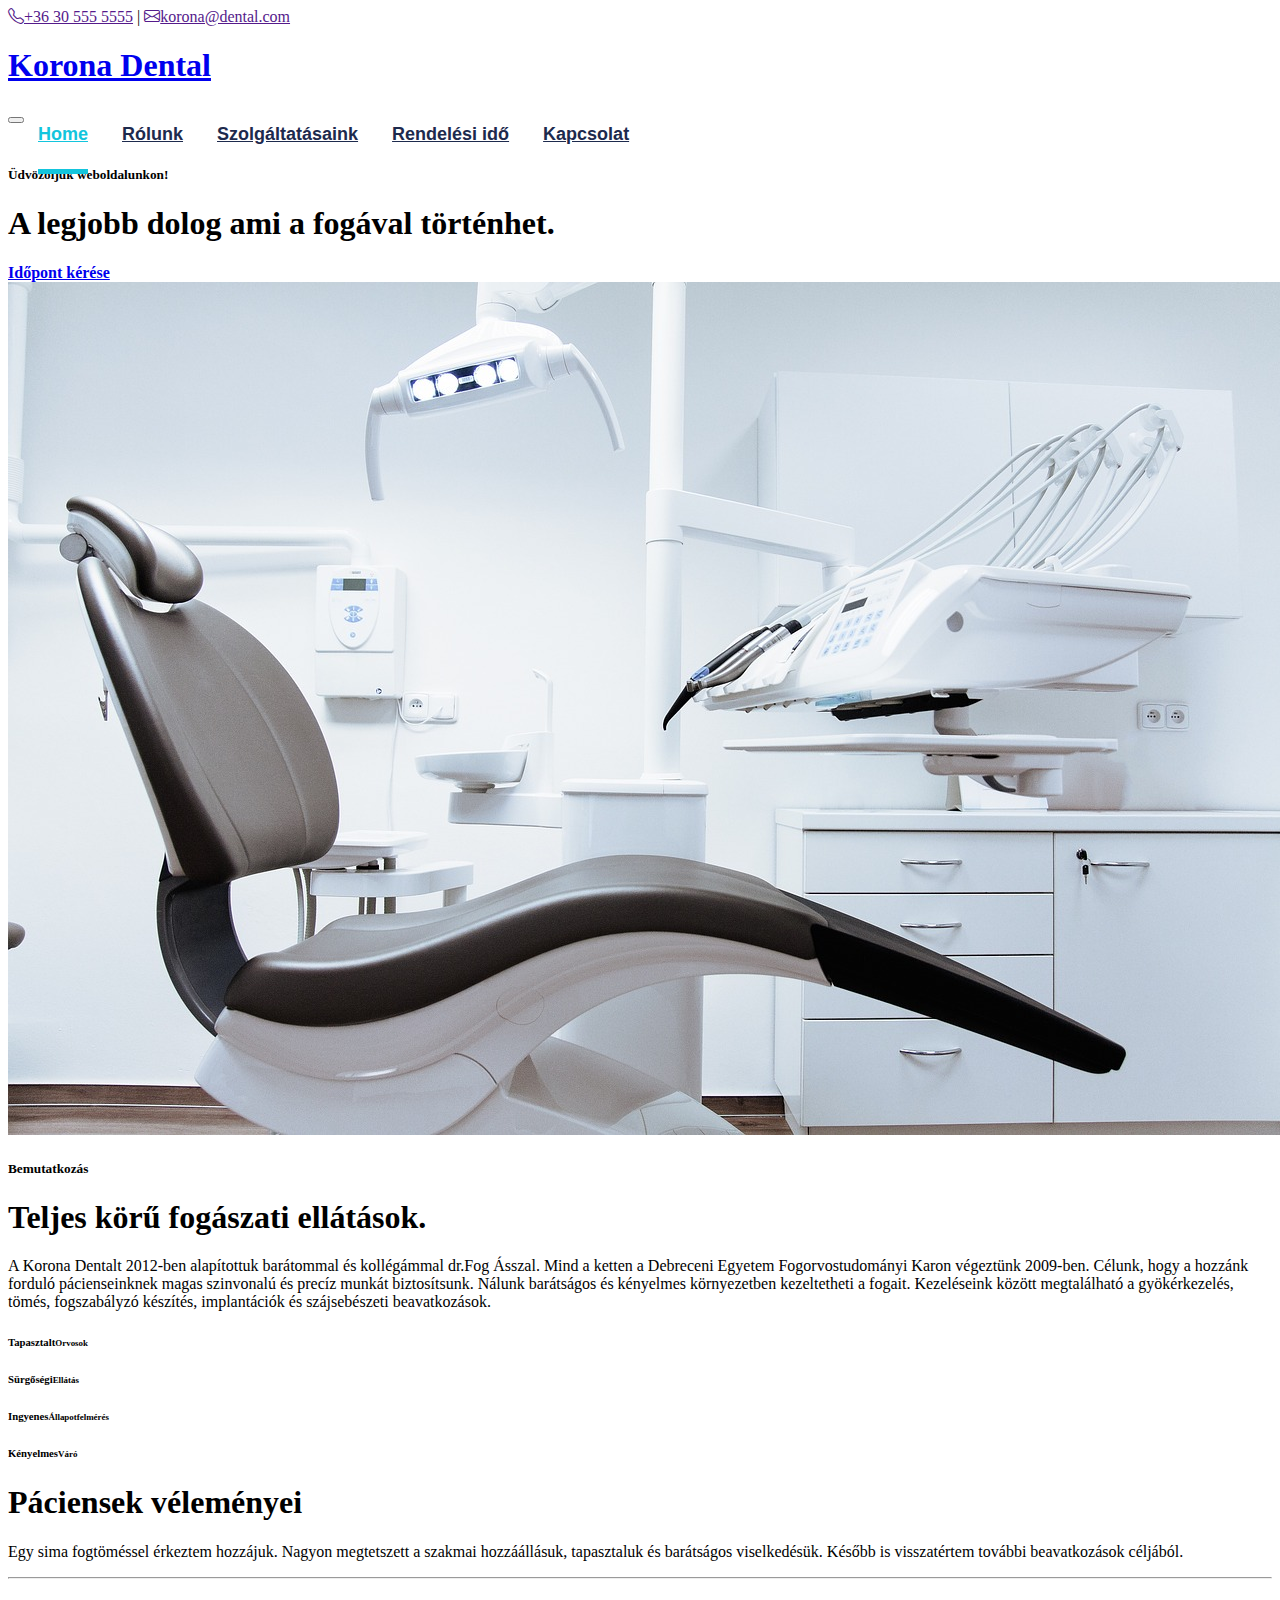
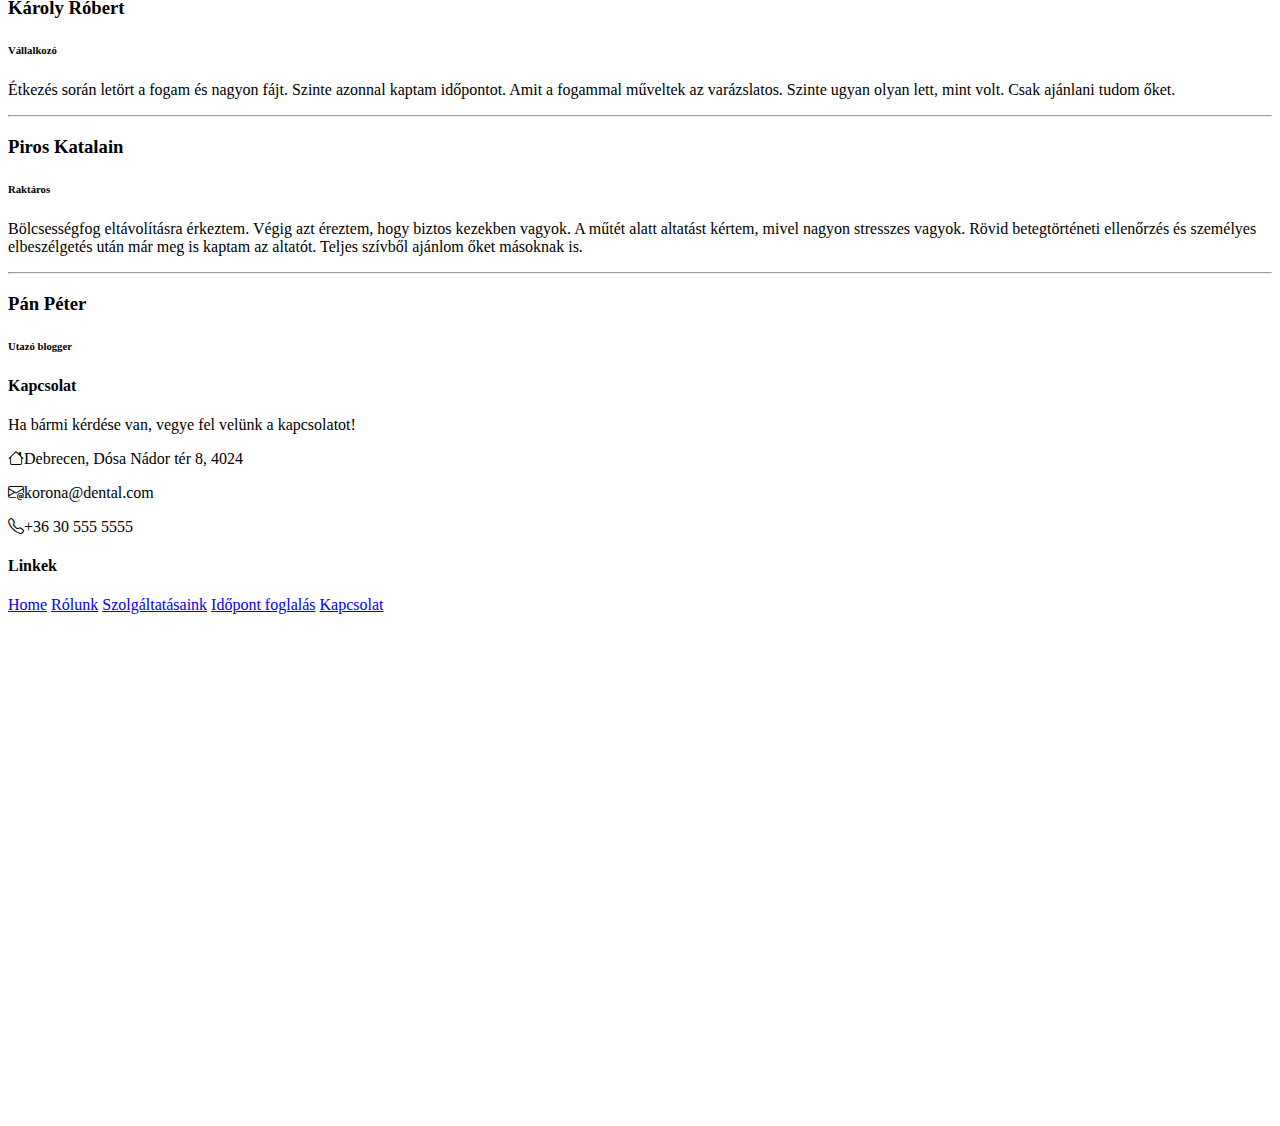
<file: index.html>
<!DOCTYPE html>
<html lang="hu">
<head>
    <meta charset="UTF-8">
    <meta http-equiv="X-UA-Compatible" content="IE=edge">
    <meta name="viewport" content="width=device-width, initial-scale=1.0">
    <link href="https://cdn.jsdelivr.net/npm/bootstrap@5.3.0-alpha1/dist/css/bootstrap.min.css" rel="stylesheet" integrity="sha384-GLhlTQ8iRABdZLl6O3oVMWSktQOp6b7In1Zl3/Jr59b6EGGoI1aFkw7cmDA6j6gD" crossorigin="anonymous">
    <script src="https://cdn.jsdelivr.net/npm/bootstrap@5.3.0-alpha1/dist/js/bootstrap.bundle.min.js" integrity="sha384-w76AqPfDkMBDXo30jS1Sgez6pr3x5MlQ1ZAGC+nuZB+EYdgRZgiwxhTBTkF7CXvN" crossorigin="anonymous"></script>
    <link rel="stylesheet" href="https://cdn.jsdelivr.net/npm/bootstrap-icons@1.10.3/font/bootstrap-icons.css">
    <link rel="stylesheet" href="./style.css">

    <title>Főoldal</title>
</head>
<body>
    <div class="container-fluid py-2 border-bottom d-none d-lg-block">
        <div class="container">
            <div class="row">
                <div class="col-md-6 text-center text-lg-start mb-2 mb-lg-0">
                    <div class="d-inline-flex align-items-center">
                        <a class="text-decoration-none text-body pe-3" href=""><i class="bi bi-telephone me-2"></i>+36 30 555 5555</a>
                        <span class="text-body">|</span>
                        <a class="text-decoration-none text-body px-3" href=""><i class="bi bi-envelope me-2"></i>korona@dental.com</a>
                    </div>
                </div>
            </div>
        </div>
    </div>
   


    
    <div class="container-fluid sticky-top bg-white shadow-sm">
        <div class="container">
            <nav class="navbar navbar-expand-lg bg-white navbar-light py-3 py-lg-0">
                <a href="index.html" class="navbar-brand">
                    <h1 class="m-0 text-uppercase text-primary"><i class="fa fa-clinic-medical me-2"></i>Korona Dental</h1>
                </a>
                <button class="navbar-toggler" type="button" data-bs-toggle="collapse" data-bs-target="#navbarCollapse">
                    <span class="navbar-toggler-icon"></span>
                </button>
                <div class="collapse navbar-collapse" id="navbarCollapse">
                    <div class="navbar-nav ms-auto py-0">
                        <a href="index.html" class="nav-item nav-link active">Home</a>
                        <a href="Rolunk.html" class="nav-item nav-link">Rólunk</a>
                        <a href="Szolgaltatas.html" class="nav-item nav-link">Szolgáltatásaink</a>
                        <a href="Idopontfoglalas.html" class="nav-item nav-link">Rendelési idő</a>
                        <a href="Kapcsolat.html" class="nav-item nav-link">Kapcsolat</a>
                    </div>
                </div>
            </nav>
        </div>
    </div>
   


    
    <div class="container-fluid bg-primary py-5 mb-5 hero-header">
        <div class="container py-5">
            <div class="row justify-content-start">
                <div class="col-lg-8 text-center text-lg-start">
                    <h5 class="d-inline-block text-light text-uppercase border-bottom border-5" style="border-color: rgba(256, 256, 256, .3) !important;">Üdvözöljük weboldalunkon!</h5>
                    <h1 class="display-1 text-white mb-md-4">A legjobb dolog ami a fogával történhet.</h1>
                    <div class="pt-2">
                        <a href="Idopontfoglalas.html" class="btn btn-outline-light rounded-pill py-md-3 px-md-5 mx-2">Időpont kérése</a>
                    </div>
                </div>
            </div>
        </div>
    </div>
    


    
    <div class="container-fluid py-5">
        <div class="container">
            <div class="row gx-5">
                <div class="col-lg-5 mb-5 mb-lg-0" style="min-height: 500px;">
                    <div class="position-relative h-100">
                        <img class="position-absolute w-100 h-100 rounded" src="./media/chair-2584260_1280.jpg" style="object-fit: cover;">
                    </div>
                </div>
                <div class="col-lg-7">
                    <div class="mb-4">
                        <h5 class="d-inline-block text-primary text-uppercase border-bottom border-5">Bemutatkozás</h5>
                        <h1 class="display-4">Teljes körű fogászati ellátások.</h1>
                    </div>
                    <p>A Korona Dentalt 2012-ben alapítottuk barátommal és kollégámmal dr.Fog Ásszal. Mind a ketten a Debreceni Egyetem Fogorvostudományi Karon végeztünk 2009-ben. Célunk, hogy a hozzánk forduló pácienseinknek magas szinvonalú és precíz munkát biztosítsunk. Nálunk barátságos és kényelmes környezetben kezeltetheti a fogait. Kezeléseink között megtalálható a gyökérkezelés, tömés, fogszabályzó készítés, implantációk és szájsebészeti beavatkozások.</p>
                    <div class="row g-3 pt-3">
                        <div class="col-sm-3 col-6">
                            <div class="bg-info text-center rounded-circle py-4">
                                <i class="fa fa-3x fa-user-md text-primary mb-3"></i>
                                <h6 class="mb-0">Tapasztalt<small class="d-block text-primary">Orvosok</small></h6>
                            </div>
                        </div>
                        <div class="col-sm-3 col-6">
                            <div class="bg-info text-center rounded-circle py-4">
                                <i class="fa fa-3x fa-procedures text-primary mb-3"></i>
                                <h6 class="mb-0">Sürgőségi<small class="d-block text-primary">Ellátás</small></h6>
                            </div>
                        </div>
                        <div class="col-sm-3 col-6">
                            <div class="bg-info text-center rounded-circle py-4">
                                <i class="fa fa-3x fa-microscope text-primary mb-3"></i>
                                <h6 class="mb-0">Ingyenes<small class="d-block text-primary">Állapotfelmérés</small></h6>
                            </div>
                        </div>
                        <div class="col-sm-3 col-6">
                            <div class="bg-info text-center rounded-circle py-4">
                                <i class="fa fa-3x fa-ambulance text-primary mb-3"></i>
                                <h6 class="mb-0">Kényelmes<small class="d-block text-primary">Váró</small></h6>
                            </div>
                        </div>
                    </div>
                </div>
            </div>
        </div>
    </div>
    
    


    
    <div class="container-fluid py-5">
        <div class="container">
            <div class="text-center mx-auto mb-5" style="max-width: 500px;">
                <h1 class="display-4">Páciensek véleményei</h1>
            </div>
            <div class="row justify-content-center">
                <div class="col-lg-8">
                    <div class="owl-carousel testimonial-carousel">
                        <div class="testimonial-item text-center">
                            <p class="fs-4 fw-normal">Egy sima fogtöméssel érkeztem hozzájuk. Nagyon megtetszett a szakmai hozzáállásuk, tapasztaluk és barátságos viselkedésük. Később is visszatértem további beavatkozások céljából.</p>
                            <hr class="w-25 mx-auto">
                            <h3>Károly Róbert</h3>
                            <h6 class="fw-normal text-primary mb-3">Vállalkozó</h6>
                        </div>
                        <div class="testimonial-item text-center">
                            <p class="fs-4 fw-normal">Étkezés során letört a fogam és nagyon fájt. Szinte azonnal kaptam időpontot. Amit a fogammal műveltek az varázslatos. Szinte ugyan olyan lett, mint volt. Csak ajánlani tudom őket.</p>
                            <hr class="w-25 mx-auto">
                            <h3>Piros Katalain</h3>
                            <h6 class="fw-normal text-primary mb-3">Raktáros</h6>
                        </div>
                        <div class="testimonial-item text-center">
                            <p class="fs-4 fw-normal">Bölcsességfog eltávolításra érkeztem. Végig azt éreztem, hogy biztos kezekben vagyok. A műtét alatt altatást kértem, mivel nagyon stresszes vagyok. Rövid betegtörténeti ellenőrzés és személyes elbeszélgetés után már meg is kaptam az altatót. Teljes szívből ajánlom őket másoknak is.</p>
                            <hr class="w-25 mx-auto">
                            <h3>Pán Péter</h3>
                            <h6 class="fw-normal text-primary mb-3">Utazó blogger</h6>
                        </div>
                    </div>
                </div>
            </div>
        </div>
    </div>
    



    
    <div class="container-fluid bg-primary text-light mt-5 py-5">
        <div class="container py-5">
            <div class="row g-5">
                <div class="col-lg-3 col-md-6">
                    <h4 class="d-inline-block text-light text-uppercase border-bottom border-5 border-secondary mb-4">Kapcsolat</h4>
                    <p class="mb-4">Ha bármi kérdése van, vegye fel velünk a kapcsolatot!</p>
                    <p class="mb-2"><i class="bi bi-house me-3"></i>Debrecen, Dósa Nádor tér 8, 4024</p>
                    <p class="mb-2"><i class="bi bi-envelope-at me-3"></i>korona@dental.com</p>
                    <p class="mb-0"><i class="bi bi-telephone me-3"></i>+36 30 555 5555</p>
                </div>
                <div class="col-lg-3 col-md-6">
                    <h4 class="d-inline-block text-light text-uppercase border-bottom border-5 border-secondary mb-4">Linkek</h4>
                    <div class="d-flex flex-column justify-content-start">
                        <a class="text-light mb-2" href="index.html"><i class="fa fa-angle-right me-2"></i>Home</a>
                        <a class="text-light mb-2" href="Rolunk.html"><i class="fa fa-angle-right me-2"></i>Rólunk</a>
                        <a class="text-light mb-2" href="Szolgaltatas.html"><i class="fa fa-angle-right me-2"></i>Szolgáltatásaink</a>
                        <a class="text-light mb-2" href="Idopontfoglalas.html"><i class="fa fa-angle-right me-2"></i>Időpont foglalás</a>
                        <a class="text-light" href="Kapcsolat.html"><i class="fa fa-angle-right me-2"></i>Kapcsolat</a>
                    </div>
                </div>
                <iframe src="https://www.google.com/maps/embed?pb=!1m18!1m12!1m3!1d2693.618829589295!2d21.62384271562801!3d47.53628347918003!2m3!1f0!2f0!3f0!3m2!1i1024!2i768!4f13.1!3m3!1m2!1s0x47470de1a6d90cdf%3A0xa7f9cf5dd1b9f2eb!2sDebrecen%2C+P%C3%A9terfia+u.+29%2C+4026!5e0!3m2!1shu!2shu!4v1532531137927" style="border: 0px none; pointer-events: none;" allowfullscreen="" width="400" height="500" frameborder="0"></iframe>
            </div>
        </div>
    </div>
    

    <script src="./main.js"></script>
</body>
</html>
</file>
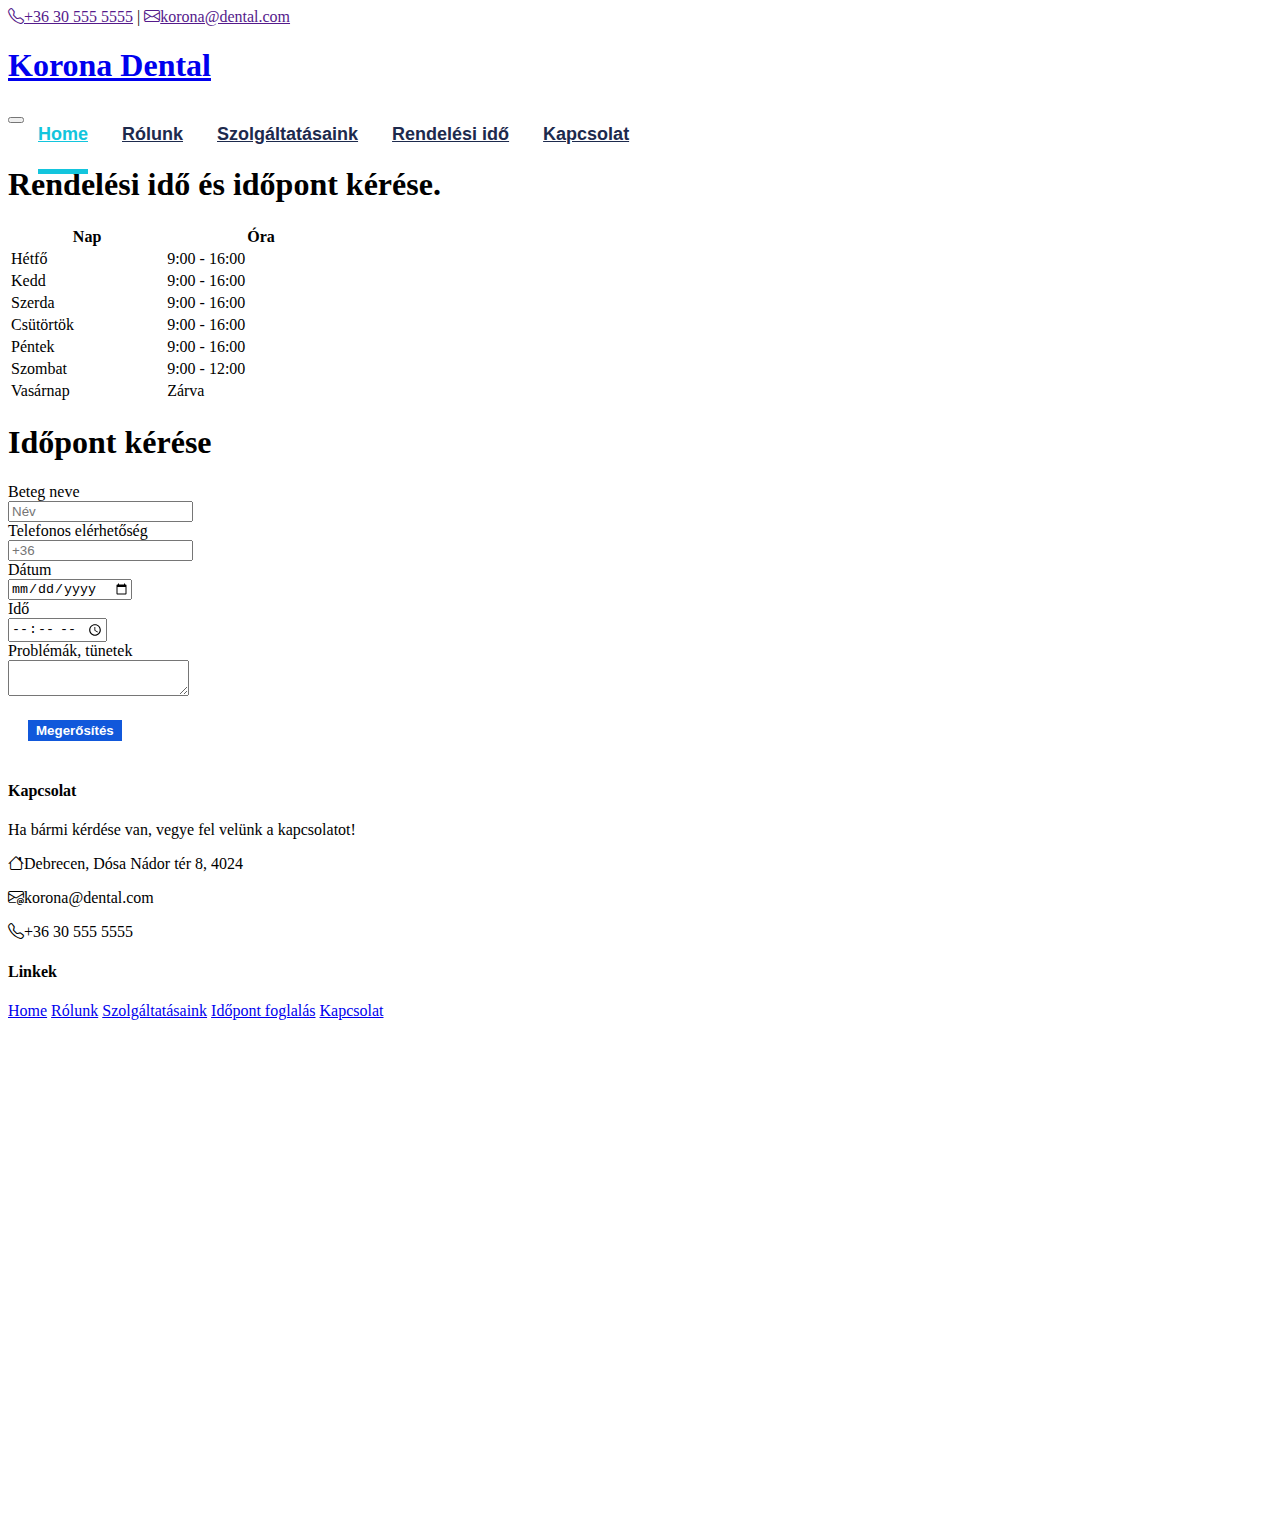
<file: Idopontfoglalas.html>
<!DOCTYPE html>
<html lang="hu">
<head>
    <meta charset="UTF-8">
    <meta http-equiv="X-UA-Compatible" content="IE=edge">
    <meta name="viewport" content="width=device-width, initial-scale=1.0">
    <link href="https://cdn.jsdelivr.net/npm/bootstrap@5.3.0-alpha1/dist/css/bootstrap.min.css" rel="stylesheet" integrity="sha384-GLhlTQ8iRABdZLl6O3oVMWSktQOp6b7In1Zl3/Jr59b6EGGoI1aFkw7cmDA6j6gD" crossorigin="anonymous">
    <script src="https://cdn.jsdelivr.net/npm/bootstrap@5.3.0-alpha1/dist/js/bootstrap.bundle.min.js" integrity="sha384-w76AqPfDkMBDXo30jS1Sgez6pr3x5MlQ1ZAGC+nuZB+EYdgRZgiwxhTBTkF7CXvN" crossorigin="anonymous"></script>
    <link rel="stylesheet" href="https://cdn.jsdelivr.net/npm/bootstrap-icons@1.10.3/font/bootstrap-icons.css">
    <link rel="stylesheet" href="./style.css">
    <title>Időpontfoglalás</title>
</head>
<body>
    <div class="container-fluid py-2 border-bottom d-none d-lg-block">
        <div class="container">
            <div class="row">
                <div class="col-md-6 text-center text-lg-start mb-2 mb-lg-0">
                    <div class="d-inline-flex align-items-center">
                        <a class="text-decoration-none text-body pe-3" href=""><i class="bi bi-telephone me-2"></i>+36 30 555 5555</a>
                        <span class="text-body">|</span>
                        <a class="text-decoration-none text-body px-3" href=""><i class="bi bi-envelope me-2"></i>korona@dental.com</a>
                    </div>
                </div>
            </div>
        </div>
    </div>
    


    
    <div class="container-fluid sticky-top bg-white shadow-sm">
        <div class="container">
            <nav class="navbar navbar-expand-lg bg-white navbar-light py-3 py-lg-0">
                <a href="index.html" class="navbar-brand">
                    <h1 class="m-0 text-uppercase text-primary"><i class="fa fa-clinic-medical me-2"></i>Korona Dental</h1>
                </a>
                <button class="navbar-toggler" type="button" data-bs-toggle="collapse" data-bs-target="#navbarCollapse">
                    <span class="navbar-toggler-icon"></span>
                </button>
                <div class="collapse navbar-collapse" id="navbarCollapse">
                    <div class="navbar-nav ms-auto py-0">
                        <a href="index.html" class="nav-item nav-link active">Home</a>
                        <a href="Rolunk.html" class="nav-item nav-link">Rólunk</a>
                        <a href="Szolgaltatas.html" class="nav-item nav-link">Szolgáltatásaink</a>
                        <a href="Idopontfoglalas.html" class="nav-item nav-link">Rendelési idő</a>
                        <a href="Kapcsolat.html" class="nav-item nav-link">Kapcsolat</a>
                    </div>
                </div>
            </nav>
        </div>
    </div>
    


    
    <div class="container-fluid bg-primary py-5 mb-5 hero-header">
        <div class="container py-5">
            <div class="row justify-content-start">
                <div class="col-lg-8 text-center text-lg-start">
                    <h1 class="display-1 text-white mb-md-4">Rendelési idő és időpont kérése.</h1>
                </div>
            </div>
        </div>
    </div>
    
    <div class="container-fluid py-5">
        <div class="container">
            <div class="row gx-5">
                <table class="table table-borderless text-center" style="width:350px;">
                    <thead class="thead">
                      <th>Nap</th>
                      <th>Óra</th>
                    </thead>
                    <tbody class="table table-striped">
                      <tr>
                        <td>Hétfő</td>
                        <td>9:00 - 16:00</td>
                      </tr>
                      <tr>
                        <td>Kedd</td>
                        <td>9:00 - 16:00</td>
                      </tr>
                      <tr>
                        <td>Szerda</td>
                        <td>9:00 - 16:00</td>
                      </tr>
                      <tr>
                        <td>Csütörtök</td>
                        <td>9:00 - 16:00</td>
                      </tr>
                      <tr>
                        <td>Péntek</td<>
                          <td>9:00 - 16:00</td>
                      </tr>
                      <tr>
                        <td>Szombat</td>
                        <td>9:00 - 12:00</td>
                      </tr>
                      <tr>
                        <td>Vasárnap</td>
                        <td>Zárva</td>
                      </tr>
                    </tbody>
                  </table>
                <div class="col-lg-6">
                    <div class="bg-light text-center rounded p-5">
                        <h1 class="mb-4">Időpont kérése</h1>
                        <form>
                            <div class="form-group row">
                                <label class="col-sm-4 col-lg-4">
                                    Beteg neve
                                </label>
                                <div class="col-sm-8 col-lg-8">
                                    <input type="text"id="patient-name"class="form-control"
                                    placeholder="Név"required>
                                </div>
                            </div>
                            <!---->
                            <div class="form-group row">
                              <label class="col-sm-4 col-lg-4">
                                  Telefonos elérhetőség
                              </label>
                              <div class="col-sm-8 col-lg-8">
                                  <input type="tel"id="contact"class="form-control"
                                  placeholder="+36"required>
                              </div>
                          </div>
                          <!---->
                          <div class="form-group row">
                              <label class="col-sm-4 col-lg-4">
                                Dátum
                              </label>
                              <div class="col-sm-8 col-lg-8">
                                  <input type="date"id="date"class="form-control">
                              </div>
                          </div>
                          <!---->
                          <div class="form-group row">
                              <label class="col-sm-4 col-lg-4">
                                 Idő
                              </label>
                              <div class="col-sm-8 col-lg-8">
                                  <input type="time"id="time"class="form-control">
                                 </div>
                          </div>
                          <!---->
                          <div class="form-group row">
                              <label class="col-sm-4 col-lg-4">
                                 Problémák, tünetek
                              </label>
                              <div class="col-sm-8 col-lg-8">
                                  <textarea id="symptoms" class="form-control" required></textarea>
                              </div>
                          </div>
                          <!---->
                          <div class="form-group row justify-content-center">
                              <div class="col-sm-5">
                                  <button onclick="message()" type="submit"class="btn btn-form">
                                      Megerősítés
                                  </button>
                              </div>
                          </div>
                          <div id="toast">Köszönjük. Kollégánk hamarosan felveszi önnel a kapcsolatot.</div>
          
                        </form>
                    </div>
                </div>
            </div>
        </div>
    </div>


    

    
    <div class="container-fluid bg-primary text-light mt-5 py-5">
        <div class="container py-5">
            <div class="row g-5">
                <div class="col-lg-3 col-md-6">
                    <h4 class="d-inline-block text-light text-uppercase border-bottom border-5 border-secondary mb-4">Kapcsolat</h4>
                    <p class="mb-4">Ha bármi kérdése van, vegye fel velünk a kapcsolatot!</p>
                    <p class="mb-2"><i class="bi bi-house me-3"></i>Debrecen, Dósa Nádor tér 8, 4024</p>
                    <p class="mb-2"><i class="bi bi-envelope-at me-3"></i>korona@dental.com</p>
                    <p class="mb-0"><i class="bi bi-telephone me-3"></i>+36 30 555 5555</p>
                </div>
                <div class="col-lg-3 col-md-6">
                    <h4 class="d-inline-block text-light text-uppercase border-bottom border-5 border-secondary mb-4">Linkek</h4>
                    <div class="d-flex flex-column justify-content-end">
                        <a class="text-light mb-2" href="index.html"><i class="fa fa-angle-right me-2"></i>Home</a>
                        <a class="text-light mb-2" href="Rolunk.html"><i class="fa fa-angle-right me-2"></i>Rólunk</a>
                        <a class="text-light mb-2" href="Szolgaltatas.html"><i class="fa fa-angle-right me-2"></i>Szolgáltatásaink</a>
                        <a class="text-light mb-2" href="Idopontfoglalas.html"><i class="fa fa-angle-right me-2"></i>Időpont foglalás</a>
                        <a class="text-light" href="Kapcsolat.html"><i class="fa fa-angle-right me-2"></i>Kapcsolat</a>
                    </div>
                </div>
                <iframe src="https://www.google.com/maps/embed?pb=!1m18!1m12!1m3!1d2693.618829589295!2d21.62384271562801!3d47.53628347918003!2m3!1f0!2f0!3f0!3m2!1i1024!2i768!4f13.1!3m3!1m2!1s0x47470de1a6d90cdf%3A0xa7f9cf5dd1b9f2eb!2sDebrecen%2C+P%C3%A9terfia+u.+29%2C+4026!5e0!3m2!1shu!2shu!4v1532531137927" style="border: 0px none; pointer-events: none;" allowfullscreen="" width="400" height="500" frameborder="0"></iframe>
            </div>
        </div>
    </div>
    


   
    
    <script src="./main.js"></script>
</body>
</html>
</file>
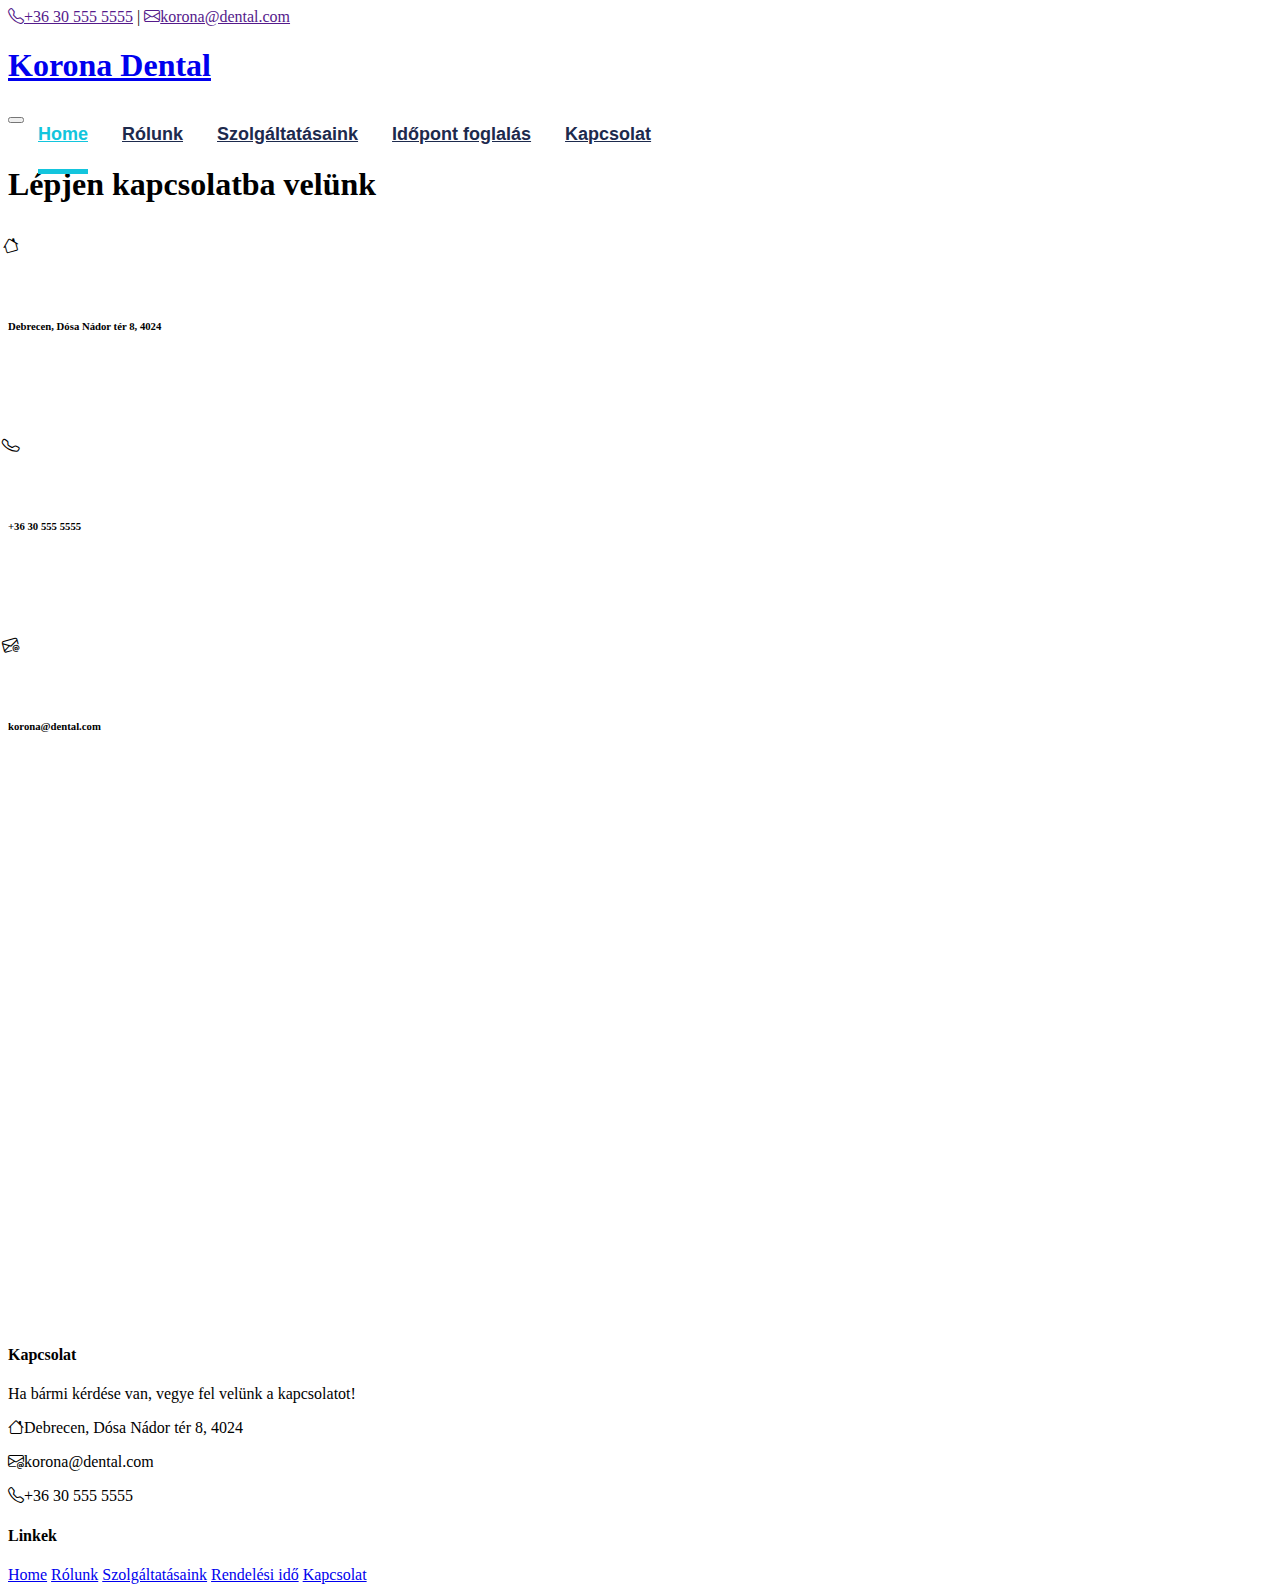
<file: Kapcsolat.html>
<!DOCTYPE html>
<html lang="hu">
<head>
    <meta charset="UTF-8">
    <meta http-equiv="X-UA-Compatible" content="IE=edge">
    <meta name="viewport" content="width=device-width, initial-scale=1.0">
    <link href="https://cdn.jsdelivr.net/npm/bootstrap@5.3.0-alpha1/dist/css/bootstrap.min.css" rel="stylesheet" integrity="sha384-GLhlTQ8iRABdZLl6O3oVMWSktQOp6b7In1Zl3/Jr59b6EGGoI1aFkw7cmDA6j6gD" crossorigin="anonymous">
    <script src="https://cdn.jsdelivr.net/npm/bootstrap@5.3.0-alpha1/dist/js/bootstrap.bundle.min.js" integrity="sha384-w76AqPfDkMBDXo30jS1Sgez6pr3x5MlQ1ZAGC+nuZB+EYdgRZgiwxhTBTkF7CXvN" crossorigin="anonymous"></script>
    <link rel="stylesheet" href="https://cdn.jsdelivr.net/npm/bootstrap-icons@1.10.3/font/bootstrap-icons.css">
    <link rel="stylesheet" href="./style.css">
    <title>Időpontfoglalás</title>
</head>
<body>
    <div class="container-fluid py-2 border-bottom d-none d-lg-block">
        <div class="container">
            <div class="row">
                <div class="col-md-6 text-center text-lg-start mb-2 mb-lg-0">
                    <div class="d-inline-flex align-items-center">
                        <a class="text-decoration-none text-body pe-3" href=""><i class="bi bi-telephone me-2"></i>+36 30 555 5555</a>
                        <span class="text-body">|</span>
                        <a class="text-decoration-none text-body px-3" href=""><i class="bi bi-envelope me-2"></i>korona@dental.com</a>
                    </div>
                </div>
            </div>
        </div>
    </div>
    


    
    <div class="container-fluid sticky-top bg-white shadow-sm">
        <div class="container">
            <nav class="navbar navbar-expand-lg bg-white navbar-light py-3 py-lg-0">
                <a href="index.html" class="navbar-brand">
                    <h1 class="m-0 text-uppercase text-primary"><i class="fa fa-clinic-medical me-2"></i>Korona Dental</h1>
                </a>
                <button class="navbar-toggler" type="button" data-bs-toggle="collapse" data-bs-target="#navbarCollapse">
                    <span class="navbar-toggler-icon"></span>
                </button>
                <div class="collapse navbar-collapse" id="navbarCollapse">
                    <div class="navbar-nav ms-auto py-0">
                        <a href="index.html" class="nav-item nav-link active">Home</a>
                        <a href="Rolunk.html" class="nav-item nav-link">Rólunk</a>
                        <a href="Szolgaltatas.html" class="nav-item nav-link">Szolgáltatásaink</a>
                        <a href="price.html" class="nav-item nav-link">Időpont foglalás</a>
                        <a href="Kapcsolat.html" class="nav-item nav-link">Kapcsolat</a>
                    </div>
                </div>
            </nav>
        </div>
    </div>
    

    <div class="container-fluid pt-5">
        <div class="container">
            <div class="text-center mx-auto mb-5" style="max-width: 500px;">
                <h1 class="display-4">Lépjen kapcsolatba velünk</h1>
            </div>
            <div class="row g-5 mb-5">
                <div class="col-lg-4">
                    <div class="bg-light rounded d-flex flex-column align-items-center justify-content-center text-center" style="height: 200px;">
                        <div class="d-flex align-items-center justify-content-center bg-primary rounded-circle mb-4" style="width: 100px; height: 70px; transform: rotate(-15deg);">
                            <i class="bi bi-house text-white" style="transform: rotate(15deg);"></i>
                        </div>
                        <h6 class="mb-0">Debrecen, Dósa Nádor tér 8, 4024</h6>
                    </div>
                </div>
                <div class="col-lg-4">
                    <div class="bg-light rounded d-flex flex-column align-items-center justify-content-center text-center" style="height: 200px;">
                        <div class="d-flex align-items-center justify-content-center bg-primary rounded-circle mb-4" style="width: 100px; height: 70px; transform: rotate(-15deg);">
                            <i class="bi bi-telephone text-white" style="transform: rotate(15deg);"></i>
                        </div>
                        <h6 class="mb-0">+36 30 555 5555</h6>
                    </div>
                </div>
                <div class="col-lg-4">
                    <div class="bg-light rounded d-flex flex-column align-items-center justify-content-center text-center" style="height: 200px;">
                        <div class="d-flex align-items-center justify-content-center bg-primary rounded-circle mb-4" style="width: 100px; height: 70px; transform: rotate(-15deg);">
                            <i class="bi bi-envelope-at text-white" style="transform: rotate(15deg);"></i>
                        </div>
                        <h6 class="mb-0">korona@dental.com</h6>
                    </div>
                </div>
            </div>
            <div class="row">
                <div class="col-12" style="height: 500px;">
                    <div class="position-relative h-100">
                        <iframe class="position-relative w-100 h-100"
                            src="https://www.google.com/maps/embed?pb=!1m18!1m12!1m3!1d2693.618829589295!2d21.62384271562801!3d47.53628347918003!2m3!1f0!2f0!3f0!3m2!1i1024!2i768!4f13.1!3m3!1m2!1s0x47470de1a6d90cdf%3A0xa7f9cf5dd1b9f2eb!2sDebrecen%2C+P%C3%A9terfia+u.+29%2C+4026!5e0!3m2!1shu!2shu!4v1532531137927"
                            frameborder="0" style="border:0;" allowfullscreen="" aria-hidden="false"
                            tabindex="0"></iframe>
                    </div>
                </div>
            </div>

    
    

    
    
    <div class="container-fluid bg-primary text-light mt-5 py-5">
        <div class="container py-5">
            <div class="row g-5">
                <div class="col-lg-3 col-md-6">
                    <h4 class="d-inline-block text-light text-uppercase border-bottom border-5 border-secondary mb-4 justify-content-start">Kapcsolat</h4>
                    <p class="mb-4">Ha bármi kérdése van, vegye fel velünk a kapcsolatot!</p>
                    <p class="mb-2"><i class="bi bi-house me-3"></i>Debrecen, Dósa Nádor tér 8, 4024</p>
                    <p class="mb-2"><i class="bi bi-envelope-at me-3"></i>korona@dental.com</p>
                    <p class="mb-0"><i class="bi bi-telephone me-3"></i>+36 30 555 5555</p>
                </div>
                <div class="col-lg-3 col-md-6">
                    <h4 class="d-inline-block text-light text-uppercase border-bottom border-5 border-secondary mb-4 justify-content-end">Linkek</h4>
                    <div class="d-flex flex-column justify-content-end">
                        <a class="text-light mb-2" href="index.html"><i class="fa fa-angle-right me-2"></i>Home</a>
                        <a class="text-light mb-2" href="Rolunk.html"><i class="fa fa-angle-right me-2"></i>Rólunk</a>
                        <a class="text-light mb-2" href="Szolgaltatas.html"><i class="fa fa-angle-right me-2"></i>Szolgáltatásaink</a>
                        <a class="text-light mb-2" href="Idopontfoglalas.html"><i class="fa fa-angle-right me-2"></i>Rendelési idő</a>
                        <a class="text-light" href="Kapcsolat.html"><i class="fa fa-angle-right me-2"></i>Kapcsolat</a>
                    </div>
                </div>
                
            </div>
        </div>
    </div>
    

    <script src="./main.js"></script>
</body>
</html>
</file>
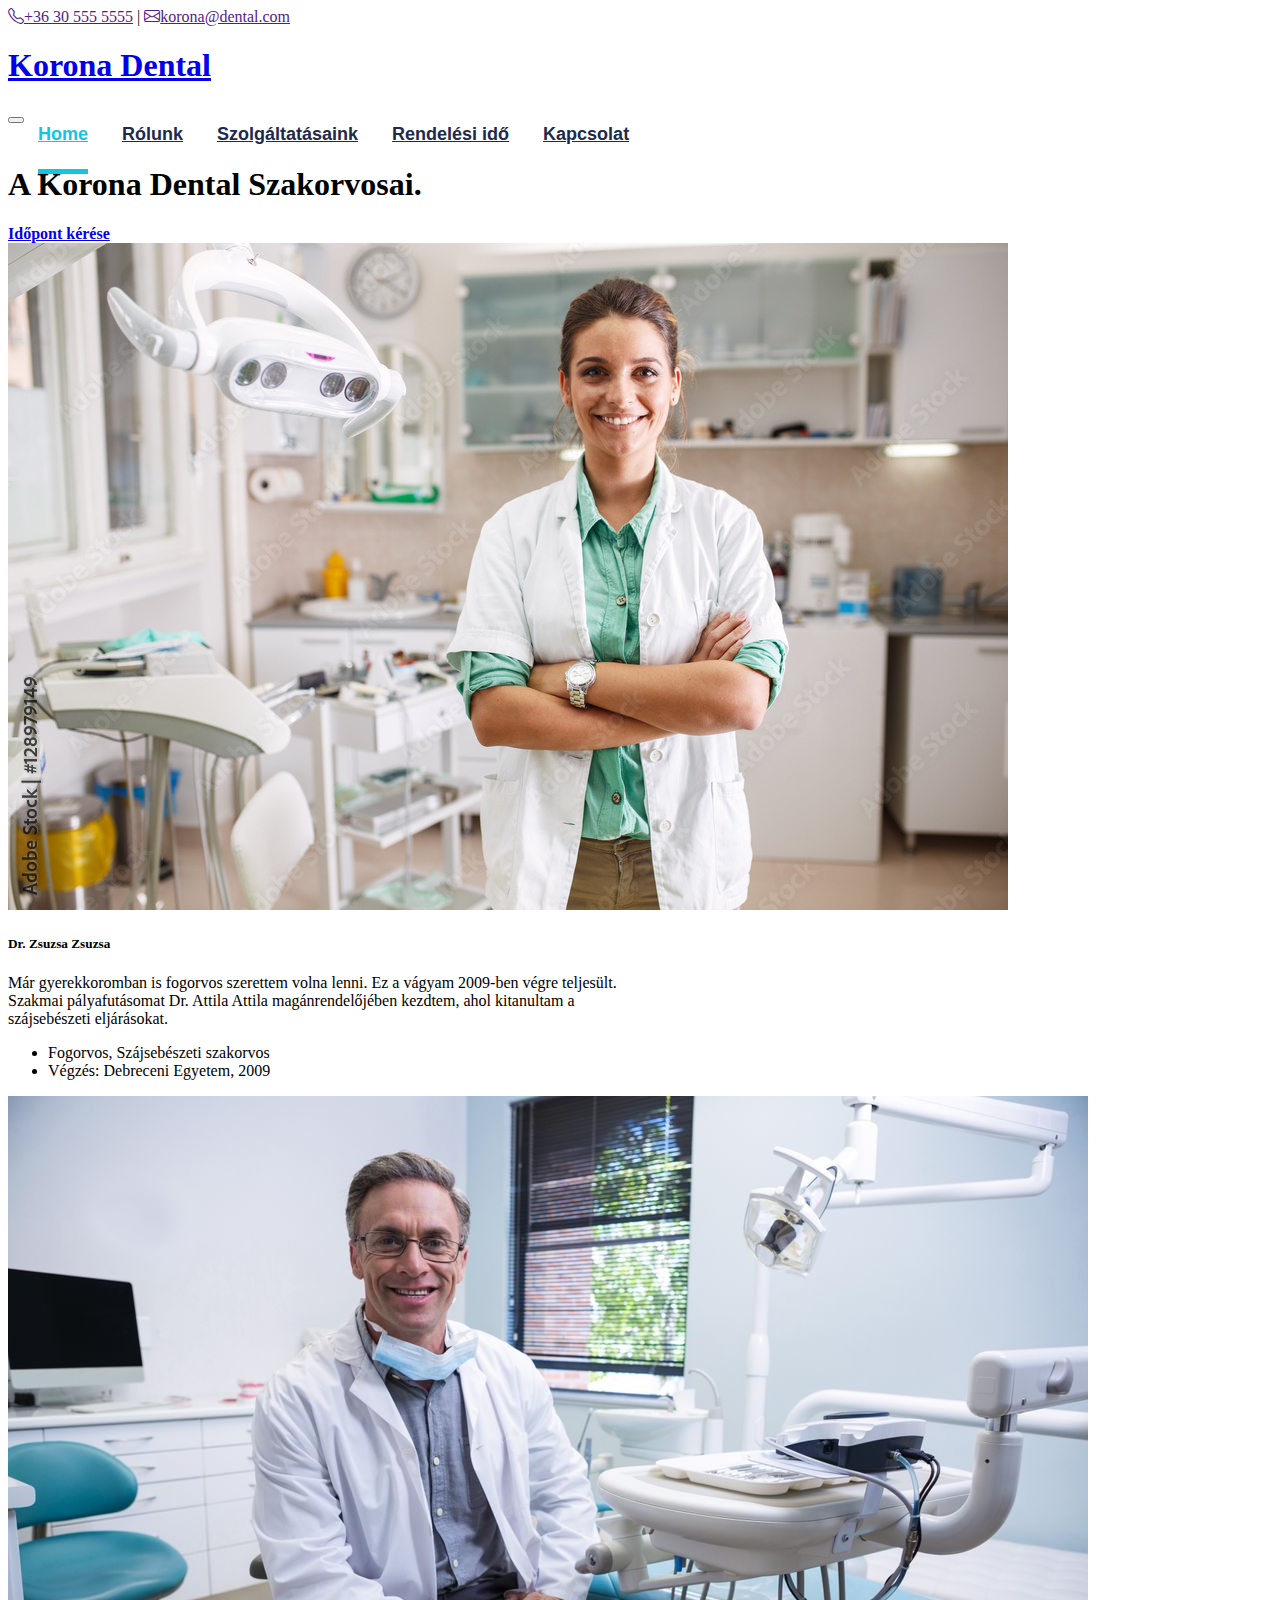
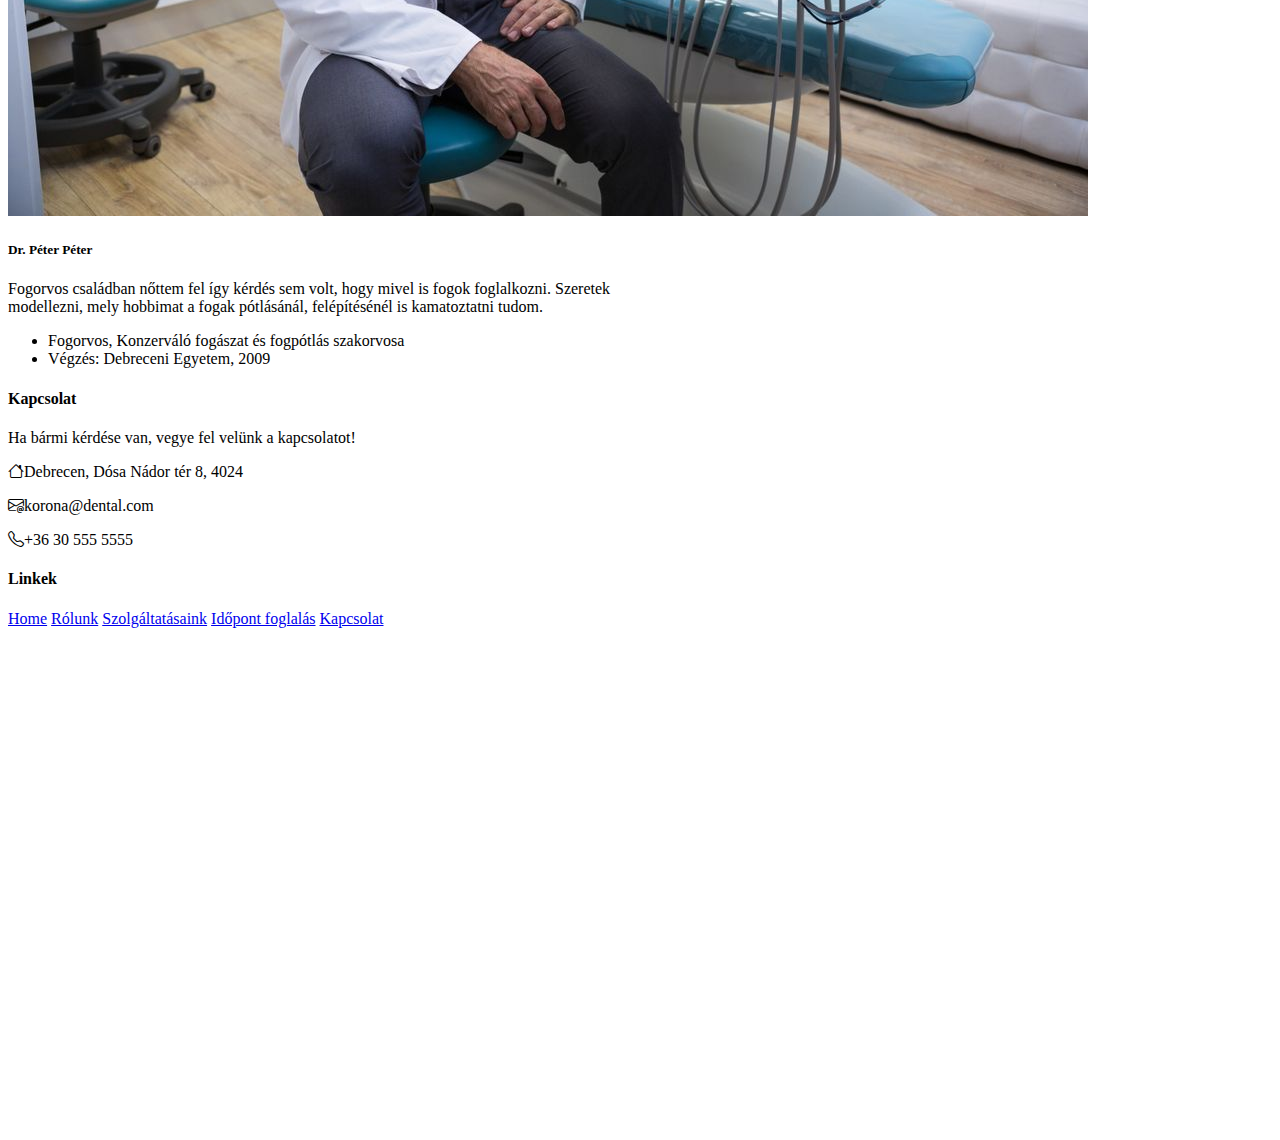
<file: Rolunk.html>
<!DOCTYPE html>
<html lang="hu">
<head>
    <meta charset="UTF-8">
    <meta http-equiv="X-UA-Compatible" content="IE=edge">
    <meta name="viewport" content="width=device-width, initial-scale=1.0">
    <link href="https://cdn.jsdelivr.net/npm/bootstrap@5.3.0-alpha1/dist/css/bootstrap.min.css" rel="stylesheet" integrity="sha384-GLhlTQ8iRABdZLl6O3oVMWSktQOp6b7In1Zl3/Jr59b6EGGoI1aFkw7cmDA6j6gD" crossorigin="anonymous">
    <script src="https://cdn.jsdelivr.net/npm/bootstrap@5.3.0-alpha1/dist/js/bootstrap.bundle.min.js" integrity="sha384-w76AqPfDkMBDXo30jS1Sgez6pr3x5MlQ1ZAGC+nuZB+EYdgRZgiwxhTBTkF7CXvN" crossorigin="anonymous"></script>
    <link rel="stylesheet" href="https://cdn.jsdelivr.net/npm/bootstrap-icons@1.10.3/font/bootstrap-icons.css">
    <link rel="stylesheet" href="./style.css">
    <title>Rólunk</title>
</head>
<body>
    <div class="container-fluid py-2 border-bottom d-none d-lg-block">
        <div class="container">
            <div class="row">
                <div class="col-md-6 text-center text-lg-start mb-2 mb-lg-0">
                    <div class="d-inline-flex align-items-center">
                        <a class="text-decoration-none text-body pe-3" href=""><i class="bi bi-telephone me-2"></i>+36 30 555 5555</a>
                        <span class="text-body">|</span>
                        <a class="text-decoration-none text-body px-3" href=""><i class="bi bi-envelope me-2"></i>korona@dental.com</a>
                    </div>
                </div>
            </div>
        </div>
    </div>
    


    
    <div class="container-fluid sticky-top bg-white shadow-sm">
        <div class="container">
            <nav class="navbar navbar-expand-lg bg-white navbar-light py-3 py-lg-0">
                <a href="index.html" class="navbar-brand">
                    <h1 class="m-0 text-uppercase text-primary"><i class="fa fa-clinic-medical me-2"></i>Korona Dental</h1>
                </a>
                <button class="navbar-toggler" type="button" data-bs-toggle="collapse" data-bs-target="#navbarCollapse">
                    <span class="navbar-toggler-icon"></span>
                </button>
                <div class="collapse navbar-collapse" id="navbarCollapse">
                    <div class="navbar-nav ms-auto py-0">
                        <a href="index.html" class="nav-item nav-link active">Home</a>
                        <a href="Rolunk.html" class="nav-item nav-link">Rólunk</a>
                        <a href="Szolgaltatas.html" class="nav-item nav-link">Szolgáltatásaink</a>
                        <a href="Idopontfoglalas.html" class="nav-item nav-link">Rendelési idő</a>
                        <a href="Kapcsolat.html" class="nav-item nav-link">Kapcsolat</a>
                    </div>
                </div>
            </nav>
        </div>
    </div>
    


    
    <div class="container-fluid bg-primary py-5 mb-5 hero-header">
        <div class="container py-5">
            <div class="row justify-content-start">
                <div class="col-lg-8 text-center text-lg-start">
                    <h1 class="display-1 text-white mb-md-4">A Korona Dental Szakorvosai.</h1>
                    <div class="pt-2">
                        <a href="Idopontfoglalas.html" class="btn btn-outline-light rounded-pill py-md-3 px-md-5 mx-2">Időpont kérése</a>
                    </div>
                </div>
            </div>
        </div>
    </div>
    


    
    <div class="container">
        <div class="row">
            <div class="card col-12 col-md-6 col-lg-3" style="width: 40rem;">
                <img src="./media/doctora.jpg" class="card-img-top" alt="doctora">
                <div class="card-body">
                  <h5 class="card-title text-center">Dr. Zsuzsa Zsuzsa</h5>
                  <p class="card-text">Már gyerekkoromban is fogorvos szerettem volna lenni. Ez a vágyam 2009-ben végre teljesült. Szakmai pályafutásomat Dr. Attila Attila magánrendelőjében kezdtem, ahol kitanultam a szájsebészeti eljárásokat. </p>
                </div>
                <ul class="list-group list-group-flush">
                  <li class="list-group-item">Fogorvos, Szájsebészeti szakorvos</li>
                  <li class="list-group-item">Végzés: Debreceni Egyetem, 2009</li>
                </ul>
              </div>

              <div class="card col-12 col-md-6 col-lg-3" style="width: 40rem;">
                <img src="./media/doctorb.jpg" class="card-img-top" alt="doctorb">
                <div class="card-body">
                  <h5 class="card-title text-center">Dr. Péter Péter</h5>
                  <p class="card-text">Fogorvos családban nőttem fel így kérdés sem volt, hogy mivel is fogok foglalkozni. Szeretek modellezni, mely hobbimat a fogak pótlásánál, felépítésénél is kamatoztatni tudom.</p>
                </div>
                <ul class="list-group list-group-flush">
                  <li class="list-group-item">Fogorvos, Konzerváló fogászat és fogpótlás szakorvosa</li>
                  <li class="list-group-item">Végzés: Debreceni Egyetem, 2009</li>
                </ul>
              </div>
        </div>
    </div>
    
    

    
    
    <div class="container-fluid bg-primary text-light mt-5 py-5">
        <div class="container py-5">
            <div class="row g-5">
                <div class="col-lg-3 col-md-6">
                    <h4 class="d-inline-block text-light text-uppercase border-bottom border-5 border-secondary mb-4">Kapcsolat</h4>
                    <p class="mb-4">Ha bármi kérdése van, vegye fel velünk a kapcsolatot!</p>
                    <p class="mb-2"><i class="bi bi-house me-3"></i>Debrecen, Dósa Nádor tér 8, 4024</p>
                    <p class="mb-2"><i class="bi bi-envelope-at me-3"></i>korona@dental.com</p>
                    <p class="mb-0"><i class="bi bi-telephone me-3"></i>+36 30 555 5555</p>
                </div>
                <div class="col-lg-3 col-md-6">
                    <h4 class="d-inline-block text-light text-uppercase border-bottom border-5 border-secondary mb-4">Linkek</h4>
                    <div class="d-flex flex-column justify-content-start">
                        <a class="text-light mb-2" href="index.html"><i class="fa fa-angle-right me-2"></i>Home</a>
                        <a class="text-light mb-2" href="Rolunk.html"><i class="fa fa-angle-right me-2"></i>Rólunk</a>
                        <a class="text-light mb-2" href="Szolgaltatas.html"><i class="fa fa-angle-right me-2"></i>Szolgáltatásaink</a>
                        <a class="text-light mb-2" href="Idopontfoglalas.html"><i class="fa fa-angle-right me-2"></i>Időpont foglalás</a>
                        <a class="text-light" href="Kapcsolat.html"><i class="fa fa-angle-right me-2"></i>Kapcsolat</a>
                    </div>
                </div>
                <iframe src="https://www.google.com/maps/embed?pb=!1m18!1m12!1m3!1d2693.618829589295!2d21.62384271562801!3d47.53628347918003!2m3!1f0!2f0!3f0!3m2!1i1024!2i768!4f13.1!3m3!1m2!1s0x47470de1a6d90cdf%3A0xa7f9cf5dd1b9f2eb!2sDebrecen%2C+P%C3%A9terfia+u.+29%2C+4026!5e0!3m2!1shu!2shu!4v1532531137927" style="border: 0px none; pointer-events: none;" allowfullscreen="" width="400" height="500" frameborder="0"></iframe>
            </div>
        </div>
    </div>
   

    <script src="./main.js"></script>
</body>
</html>
</file>
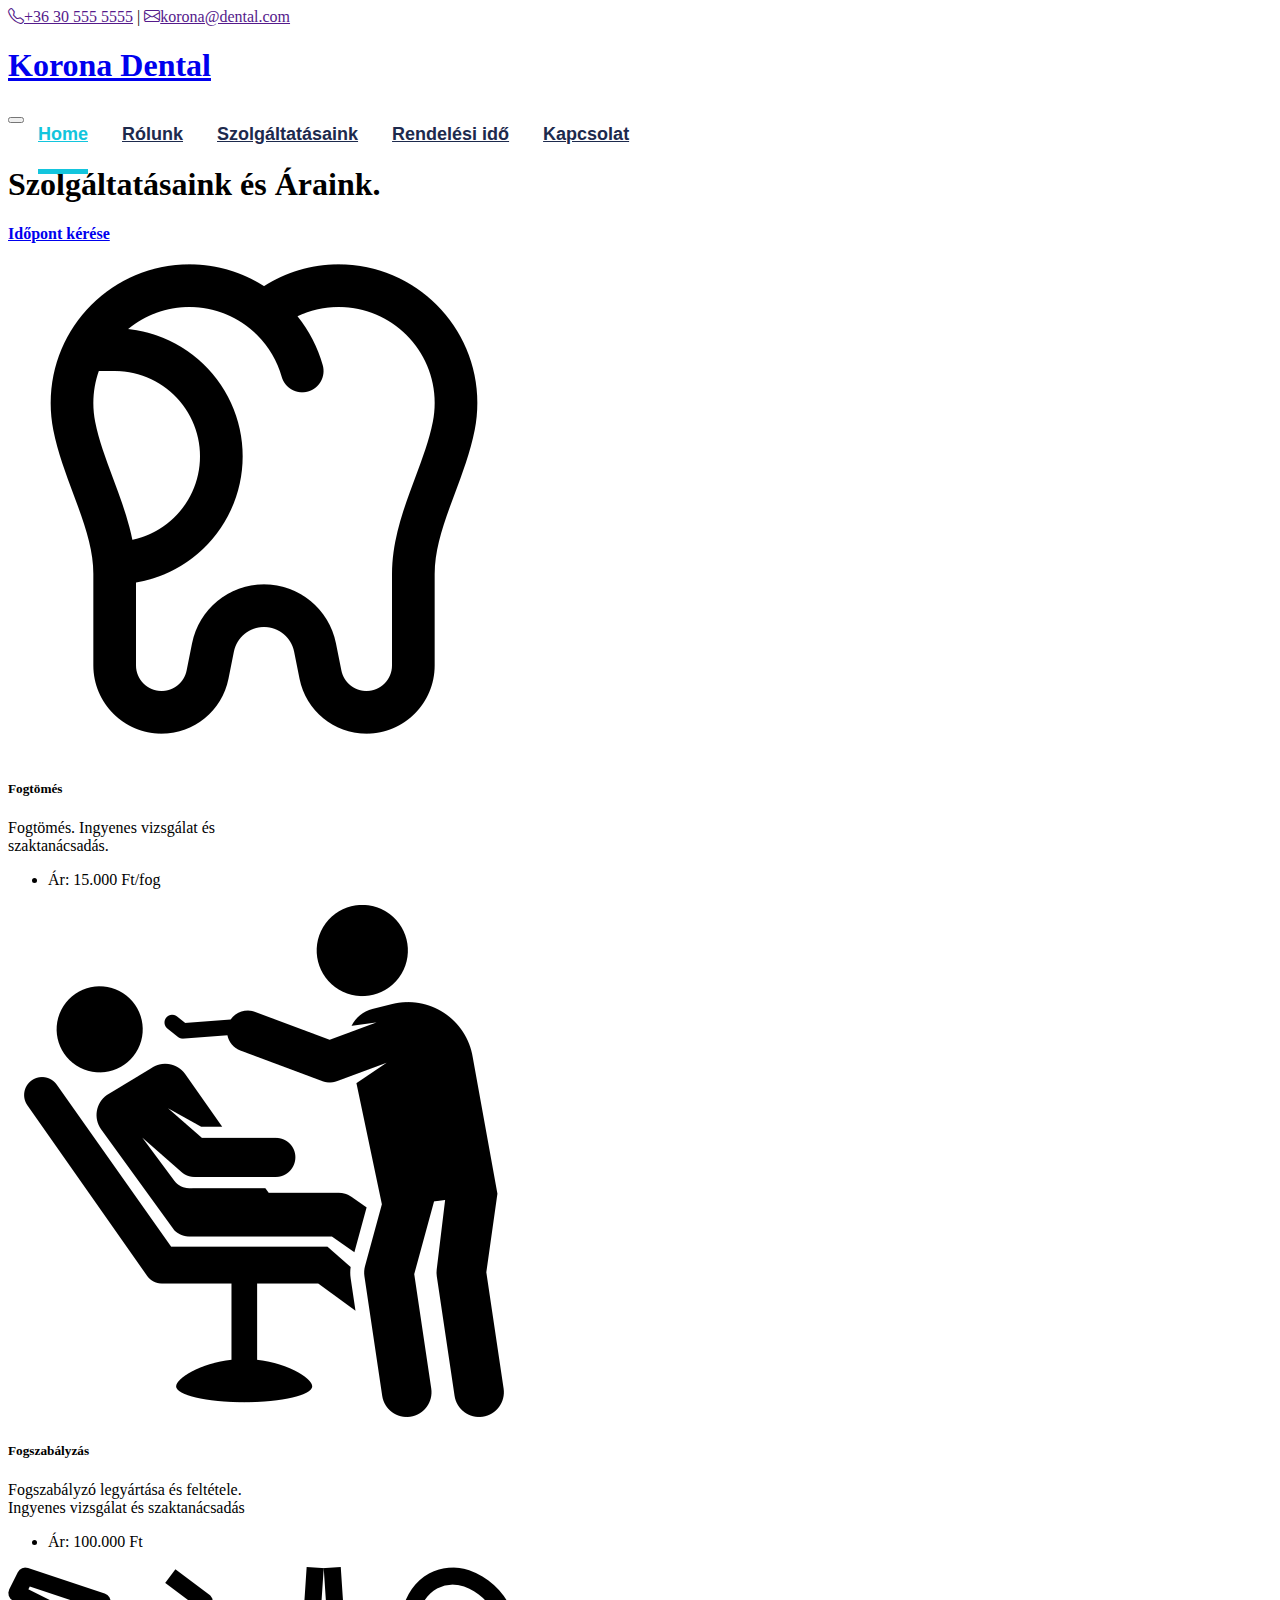
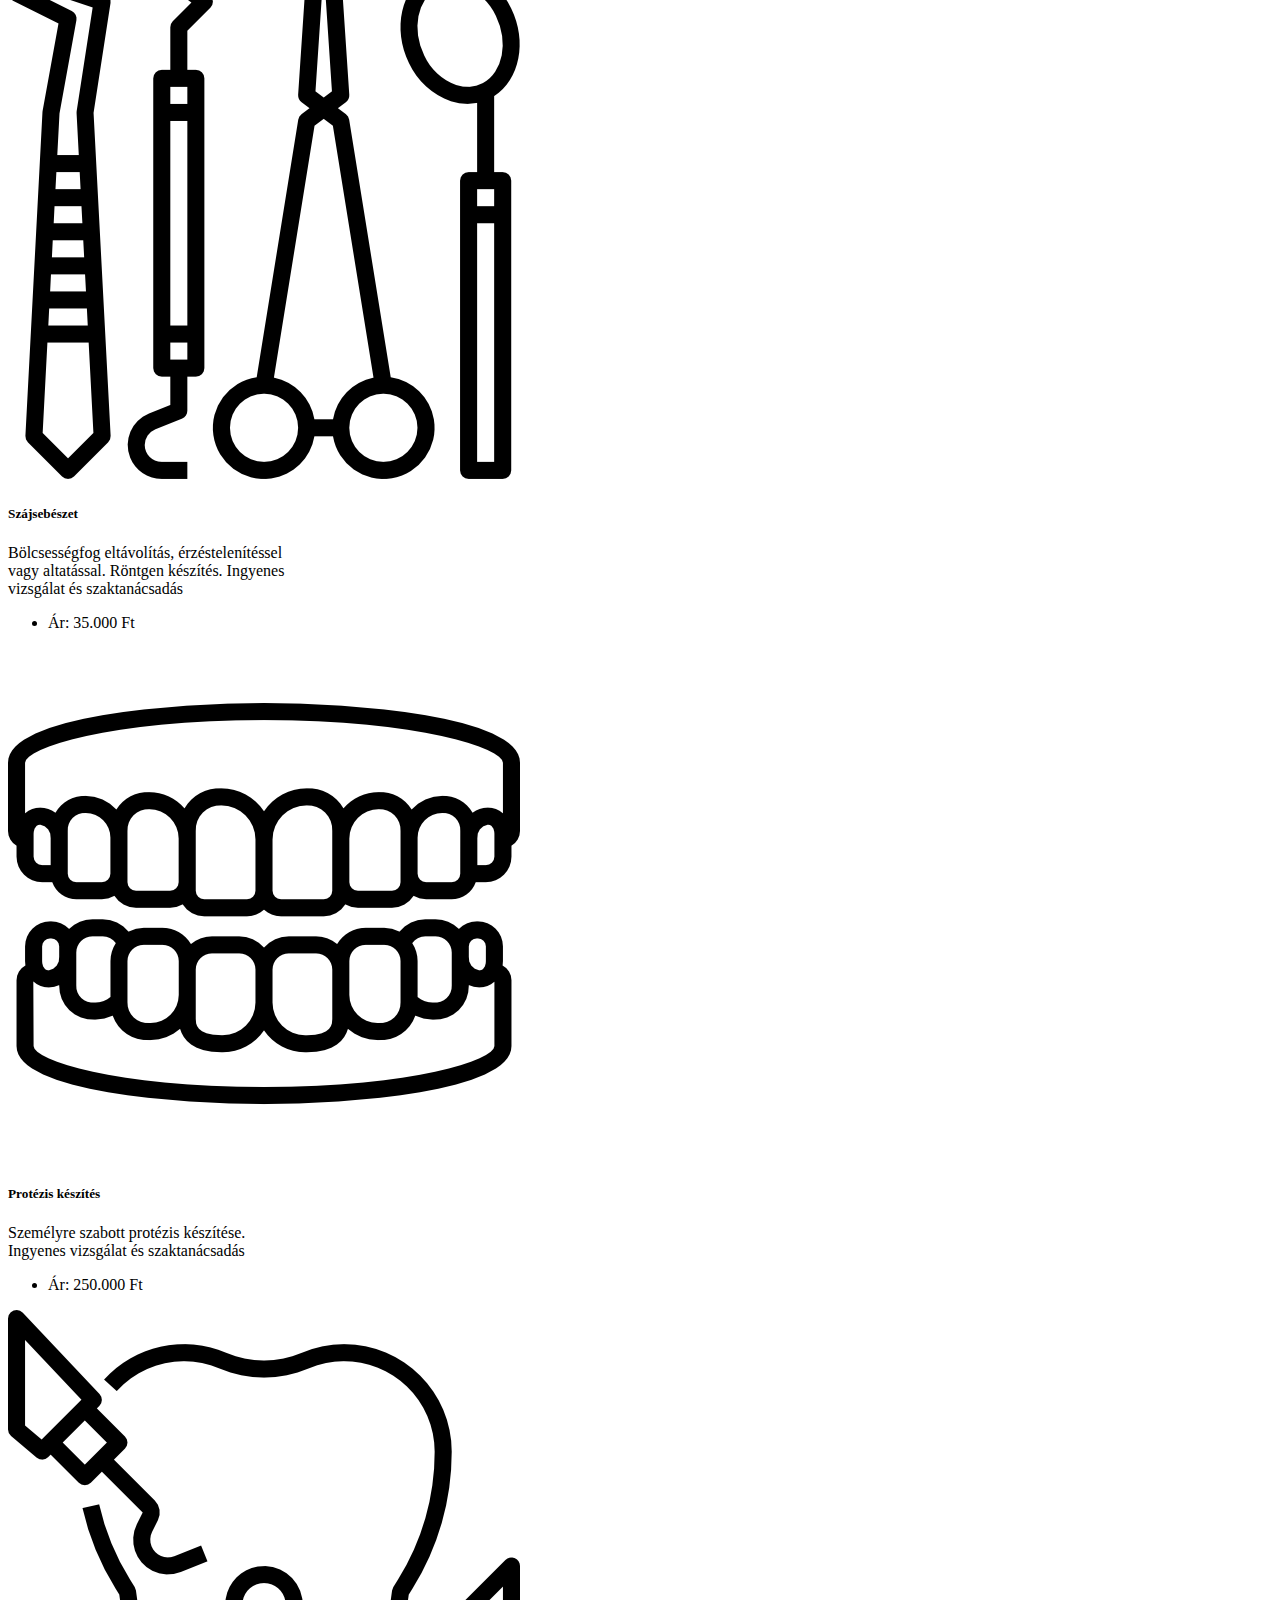
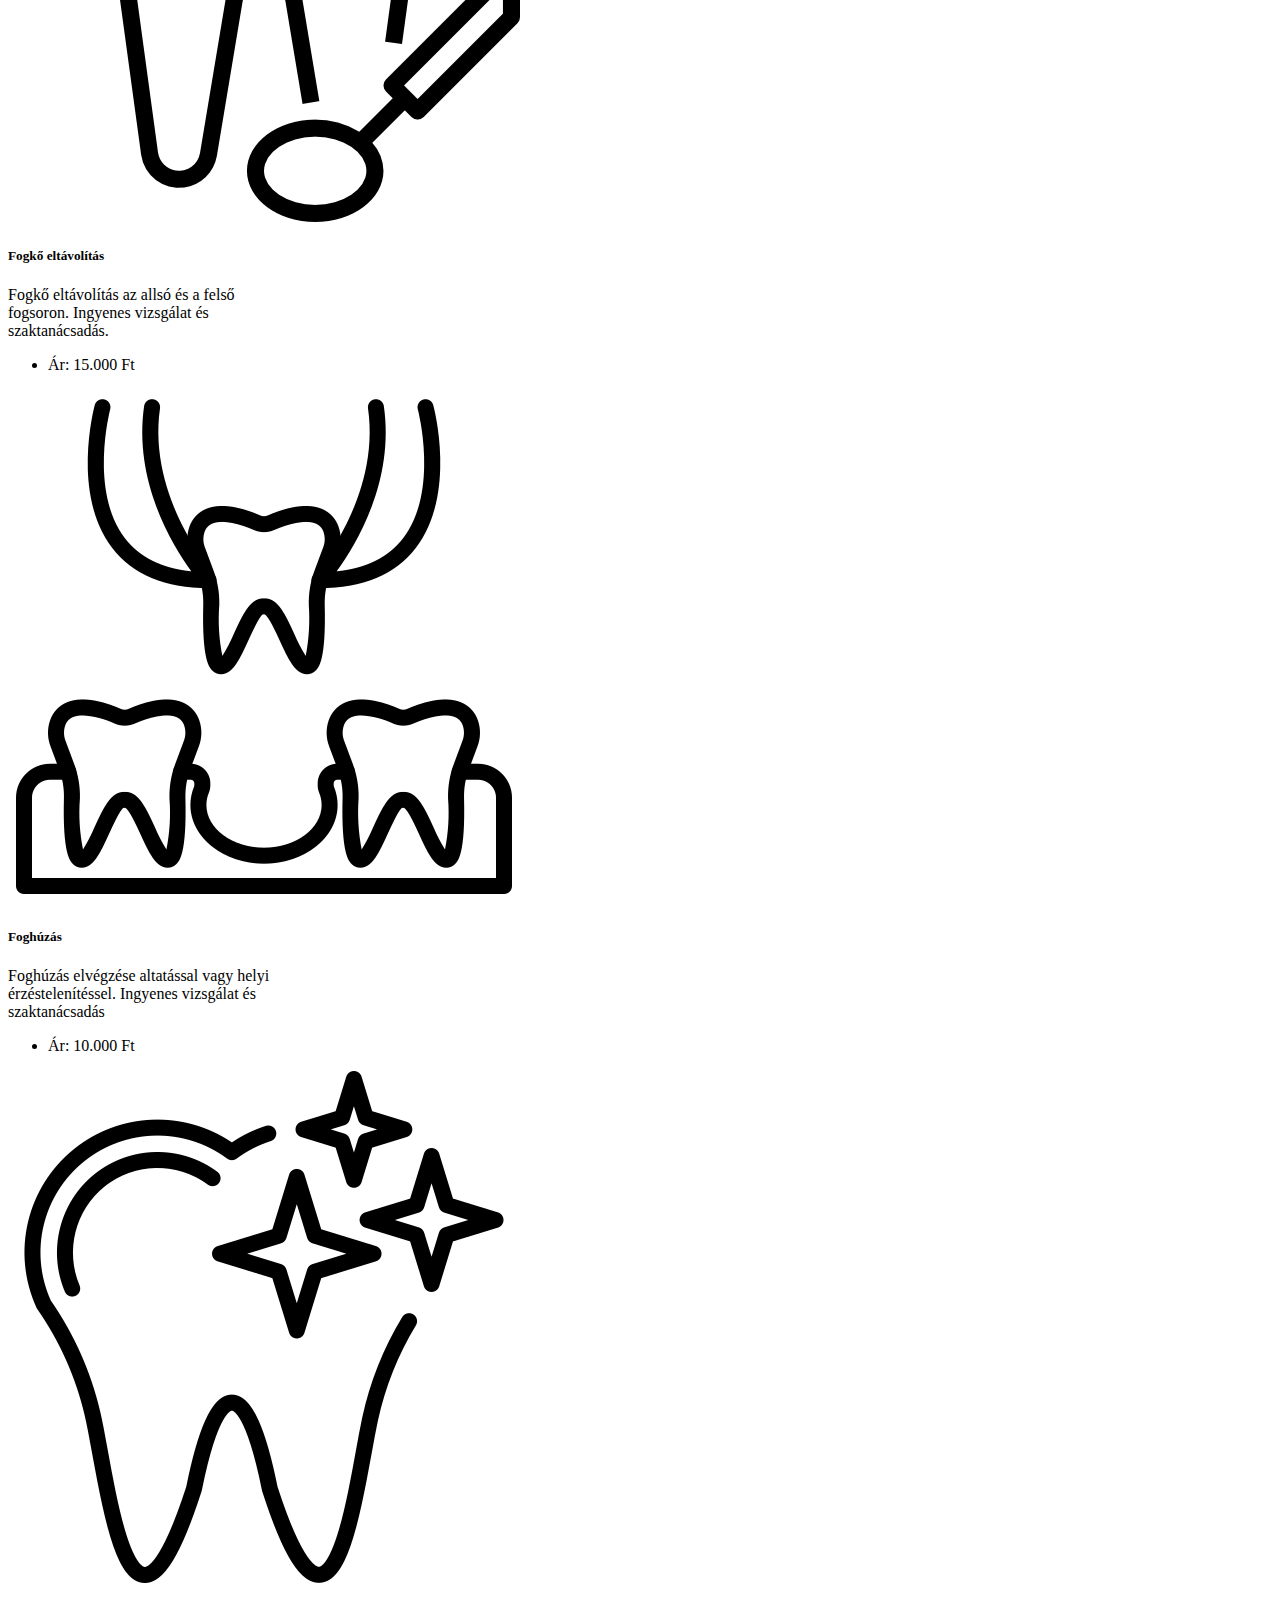
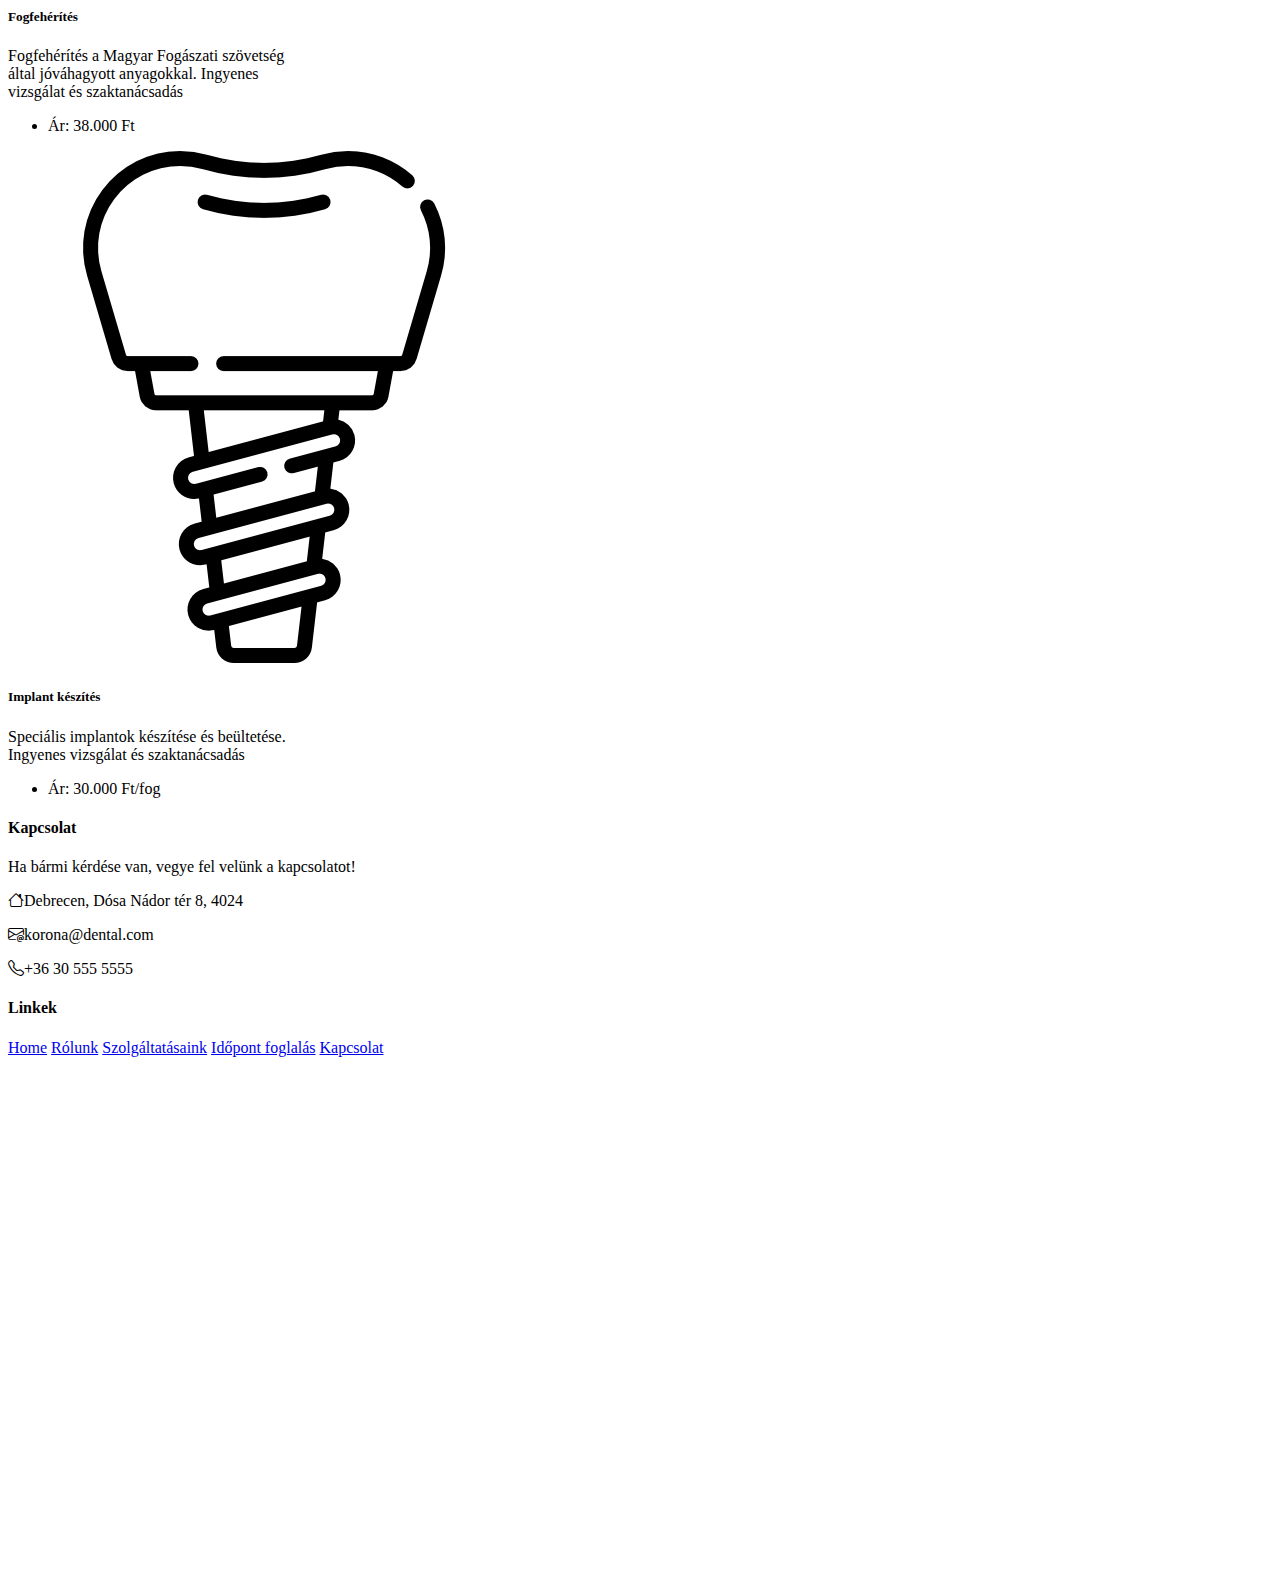
<file: Szolgaltatas.html>
<!DOCTYPE html>
<html lang="hu">
<head>
    <meta charset="UTF-8">
    <meta http-equiv="X-UA-Compatible" content="IE=edge">
    <meta name="viewport" content="width=device-width, initial-scale=1.0">
    <link href="https://cdn.jsdelivr.net/npm/bootstrap@5.3.0-alpha1/dist/css/bootstrap.min.css" rel="stylesheet" integrity="sha384-GLhlTQ8iRABdZLl6O3oVMWSktQOp6b7In1Zl3/Jr59b6EGGoI1aFkw7cmDA6j6gD" crossorigin="anonymous">
    <script src="https://cdn.jsdelivr.net/npm/bootstrap@5.3.0-alpha1/dist/js/bootstrap.bundle.min.js" integrity="sha384-w76AqPfDkMBDXo30jS1Sgez6pr3x5MlQ1ZAGC+nuZB+EYdgRZgiwxhTBTkF7CXvN" crossorigin="anonymous"></script>
    <link rel="stylesheet" href="https://cdn.jsdelivr.net/npm/bootstrap-icons@1.10.3/font/bootstrap-icons.css">
    <link rel="stylesheet" href="./style.css">
    <title>Szolgáltatásaink</title>
</head>
<body>
    <div class="container-fluid py-2 border-bottom d-none d-lg-block">
        <div class="container">
            <div class="row">
                <div class="col-md-6 text-center text-lg-start mb-2 mb-lg-0">
                    <div class="d-inline-flex align-items-center">
                        <a class="text-decoration-none text-body pe-3" href=""><i class="bi bi-telephone me-2"></i>+36 30 555 5555</a>
                        <span class="text-body">|</span>
                        <a class="text-decoration-none text-body px-3" href=""><i class="bi bi-envelope me-2"></i>korona@dental.com</a>
                    </div>
                </div>
            </div>
        </div>
    </div>
    


    
    <div class="container-fluid sticky-top bg-white shadow-sm">
        <div class="container">
            <nav class="navbar navbar-expand-lg bg-white navbar-light py-3 py-lg-0">
                <a href="index.html" class="navbar-brand">
                    <h1 class="m-0 text-uppercase text-primary"><i class="fa fa-clinic-medical me-2"></i>Korona Dental</h1>
                </a>
                <button class="navbar-toggler" type="button" data-bs-toggle="collapse" data-bs-target="#navbarCollapse">
                    <span class="navbar-toggler-icon"></span>
                </button>
                <div class="collapse navbar-collapse" id="navbarCollapse">
                    <div class="navbar-nav ms-auto py-0">
                        <a href="index.html" class="nav-item nav-link active">Home</a>
                        <a href="Rolunk.html" class="nav-item nav-link">Rólunk</a>
                        <a href="Szolgaltatas.html" class="nav-item nav-link">Szolgáltatásaink</a>
                        <a href="Idopontfoglalas.html" class="nav-item nav-link">Rendelési idő</a>
                        <a href="Kapcsolat.html" class="nav-item nav-link">Kapcsolat</a>
                    </div>
                </div>
            </nav>
        </div>
    </div>
    


    
    <div class="container-fluid bg-primary py-5 mb-5 hero-header">
        <div class="container py-5">
            <div class="row justify-content-start">
                <div class="col-lg-8 text-center text-lg-start">
                    <h1 class="display-1 text-white mb-md-4">Szolgáltatásaink és Áraink.</h1>
                    <div class="pt-2">
                        <a href="Idopontfoglalas.html" class="btn btn-outline-light rounded-pill py-md-3 px-md-5 mx-2">Időpont kérése</a>
                    </div>
                </div>
            </div>
        </div>
    </div>
    


    
   <div class="container">
    <div class="row">
        <div class="card col-12 col-md-6 col-lg-4 col-xl-3 m-3" style="width: 18rem;">
            <img src="./media/fogtömés.png" class="card-img-top" alt="...">
            <div class="card-body">
              <h5 class="card-title text-center">Fogtömés</h5>
              <p class="card-text">Fogtömés. Ingyenes vizsgálat és szaktanácsadás.</p>
            </div>
            <ul class="list-group list-group-flush">
              <li class="list-group-item text-center">Ár: 15.000 Ft/fog</li>
            </ul>
          </div>

          <div class="card col-12 col-md-6 col-lg-4 col-xl-3 m-3" style="width: 18rem;">
            <img src="./media/fogszabályzó.png" class="card-img-top" alt="...">
            <div class="card-body text-center">
              <h5 class="card-title">Fogszabályzás</h5>
              <p class="card-text">Fogszabályzó legyártása és feltétele. Ingyenes vizsgálat és szaktanácsadás</p>
            </div>
            <ul class="list-group list-group-flush">
              <li class="list-group-item text-center">Ár: 100.000 Ft</li>
            </ul>
          </div>

          <div class="card col-12 col-md-6 col-lg-4 col-xl-3 m-3" style="width: 18rem;">
            <img src="./media/fogsebész.png" class="card-img-top" alt="...">
            <div class="card-body text-center">
              <h5 class="card-title">Szájsebészet</h5>
              <p class="card-text">Bölcsességfog eltávolítás, érzéstelenítéssel vagy altatással. Röntgen készítés. Ingyenes vizsgálat és szaktanácsadás</p>
            </div>
            <ul class="list-group list-group-flush">
              <li class="list-group-item text-center">Ár: 35.000 Ft</li>
            </ul>
          </div>

          <div class="card col-12 col-md-6 col-lg-4 col-xl-3 m-3" style="width: 18rem;">
            <img src="./media/fogprotézis.png" class="card-img-top" alt="...">
            <div class="card-body text-center">
              <h5 class="card-title">Protézis készítés</h5>
              <p class="card-text">Személyre szabott protézis készítése. Ingyenes vizsgálat és szaktanácsadás</p>
            </div>
            <ul class="list-group list-group-flush">
              <li class="list-group-item text-center">Ár: 250.000 Ft</li>
            </ul>
          </div>

          <div class="card col-12 col-md-6 col-lg-4 col-xl-3 m-3" style="width: 18rem;">
            <img src="./media/fogkő.png" class="card-img-top" alt="...">
            <div class="card-body text-center">
              <h5 class="card-title">Fogkő eltávolítás</h5>
              <p class="card-text">Fogkő eltávolítás az allsó és a felső fogsoron. Ingyenes vizsgálat és szaktanácsadás.</p>
            </div>
            <ul class="list-group list-group-flush">
              <li class="list-group-item text-center">Ár: 15.000 Ft</li>
            </ul>
          </div>

          <div class="card col-12 col-md-6 col-lg-4 col-xl-3 m-3" style="width: 18rem;">
            <img src="./media/foghúzás.png" class="card-img-top" alt="...">
            <div class="card-body text-center">
              <h5 class="card-title">Foghúzás</h5>
              <p class="card-text">Foghúzás elvégzése altatással vagy helyi érzéstelenítéssel. Ingyenes vizsgálat és szaktanácsadás</p>
            </div>
            <ul class="list-group list-group-flush">
              <li class="list-group-item text-center">Ár: 10.000 Ft</li>
            </ul>
          </div>

          <div class="card col-12 col-md-6 col-lg-4 col-xl-3 m-3" style="width: 18rem;">
            <img src="./media/fogfehérít.png" class="card-img-top" alt="...">
            <div class="card-body text-center">
              <h5 class="card-title">Fogfehérítés</h5>
              <p class="card-text">Fogfehérítés a Magyar Fogászati szövetség által jóváhagyott anyagokkal. Ingyenes vizsgálat és szaktanácsadás</p>
            </div>
            <ul class="list-group list-group-flush">
              <li class="list-group-item text-center">Ár: 38.000 Ft</li>
            </ul>
          </div>

          <div class="card col-12 col-md-6 col-lg-4 col-xl-3 m-3" style="width: 18rem;">
            <img src="./media/figimplant.png" class="card-img-top" alt="...">
            <div class="card-body text-center">
              <h5 class="card-title">Implant készítés</h5>
              <p class="card-text">Speciális implantok készítése és beültetése. Ingyenes vizsgálat és szaktanácsadás</p>
            </div>
            <ul class="list-group list-group-flush">
              <li class="list-group-item text-center">Ár: 30.000 Ft/fog</li>
            </ul>
          </div>
    </div>
   </div>
    


    
    
    <div class="container-fluid bg-primary text-light mt-5 py-5">
        <div class="container py-5">
            <div class="row g-5">
                <div class="col-lg-3 col-md-6">
                    <h4 class="d-inline-block text-light text-uppercase border-bottom border-5 border-secondary mb-4">Kapcsolat</h4>
                    <p class="mb-4">Ha bármi kérdése van, vegye fel velünk a kapcsolatot!</p>
                    <p class="mb-2"><i class="bi bi-house me-3"></i>Debrecen, Dósa Nádor tér 8, 4024</p>
                    <p class="mb-2"><i class="bi bi-envelope-at me-3"></i>korona@dental.com</p>
                    <p class="mb-0"><i class="bi bi-telephone me-3"></i>+36 30 555 5555</p>
                </div>
                <div class="col-lg-3 col-md-6">
                    <h4 class="d-inline-block text-light text-uppercase border-bottom border-5 border-secondary mb-4">Linkek</h4>
                    <div class="d-flex flex-column justify-content-start">
                        <a class="text-light mb-2" href="index.html"><i class="fa fa-angle-right me-2"></i>Home</a>
                        <a class="text-light mb-2" href="Rolunk.html"><i class="fa fa-angle-right me-2"></i>Rólunk</a>
                        <a class="text-light mb-2" href="Szolgaltatas.html"><i class="fa fa-angle-right me-2"></i>Szolgáltatásaink</a>
                        <a class="text-light mb-2" href="Idopontfoglalas.html"><i class="fa fa-angle-right me-2"></i>Időpont foglalás</a>
                        <a class="text-light" href="Kapcsolat.html"><i class="fa fa-angle-right me-2"></i>Kapcsolat</a>
                    </div>
                </div>
                <iframe src="https://www.google.com/maps/embed?pb=!1m18!1m12!1m3!1d2693.618829589295!2d21.62384271562801!3d47.53628347918003!2m3!1f0!2f0!3f0!3m2!1i1024!2i768!4f13.1!3m3!1m2!1s0x47470de1a6d90cdf%3A0xa7f9cf5dd1b9f2eb!2sDebrecen%2C+P%C3%A9terfia+u.+29%2C+4026!5e0!3m2!1shu!2shu!4v1532531137927" style="border: 0px none; pointer-events: none;" allowfullscreen="" width="400" height="500" frameborder="0"></iframe>
            </div>
        </div>
    </div>
    

   
    <script src="./main.js"></script>
</body>
</html>
</file>
<file: style.css>
:root {
    --primary: #13C5DD;
    --secondary: #354F8E;
    --light: #EFF5F9;
    --dark: #1D2A4D;
}

.btn {
    font-weight: 700;
    transition: .5s;
}

.btn:hover {
    -webkit-box-shadow: 0 8px 6px -6px #555555;
    -moz-box-shadow: 0 8px 6px -6px #555555;
    box-shadow: 0 8px 6px -6px #555555;
}

.btn-primary {
    color: #FFFFFF;
}

.btn-square {
    width: 36px;
    height: 36px;
}

.btn-sm-square {
    width: 28px;
    height: 28px;
}

.btn-lg-square {
    width: 46px;
    height: 46px;
}

.btn-square,
.btn-sm-square,
.btn-lg-square {
    padding-left: 0;
    padding-right: 0;
    text-align: center;
}


.navbar-light .navbar-nav .nav-link {
    font-family: 'Jost', sans-serif;
    position: relative;
    margin-left: 30px;
    padding: 30px 0;
    font-size: 18px;
    font-weight: 700;
    color: var(--dark);
    outline: none;
    transition: .5s;
}

.navbar-light .navbar-nav .nav-link:hover,
.navbar-light .navbar-nav .nav-link.active {
    color: var(--primary);
}

@media (min-width: 992px) {
    .navbar-light .navbar-nav .nav-link::before {
        position: absolute;
        content: "";
        width: 0;
        height: 5px;
        bottom: 0;
        left: 50%;
        background: var(--primary);
        transition: .5s;
    }

    .navbar-light .navbar-nav .nav-link:hover::before,
    .navbar-light .navbar-nav .nav-link.active::before {
        width: 100%;
        left: 0;
    }
}

@media (max-width: 991.98px) {
    .navbar-light .navbar-nav .nav-link  {
        margin-left: 0;
        padding: 10px 0;
    }
}


.terkep {
    float: right;
    width: 300px;
    height: 300px;
}

/* .foglalas {
    float: right;
}

.table {
    float: left;
} */

.form-group .btn-form{
    background: #1158db;
    border: 2px solid #1158db;
    margin: 20px;
    text-decoration: none;
    color: white;
   }

/* body {
    cursor: cell;
} */

#toast {
    visibility: hidden;
    min-width: 250px;
    margin-left: -125px;
    background-color: #333;
    color: #fff;
    text-align: center;
    border-radius: 2px;
    padding: 16px;
    position: fixed;
    z-index: 1;
    left: 50%;
    bottom: 30px;
    font-size: 17px;
}
  
  #toast.show {
    visibility: visible;
    -webkit-animation: fadein 0.5s, fadeout 0.5s 4.5s;
    animation: fadein 0.5s, fadeout 0.5s 4.5s;
}
  
@-webkit-keyframes fadein {
    from {bottom: 0; opacity: 0;} 
    to {bottom: 30px; opacity: 1;}
}
  
@keyframes fadein {
    from {bottom: 0; opacity: 0;}
    to {bottom: 30px; opacity: 1;}
}
  
@-webkit-keyframes fadeout {
    from {bottom: 30px; opacity: 1;} 
    to {bottom: 0; opacity: 0;}
}
  
@keyframes fadeout {
    from {bottom: 30px; opacity: 1;}
    to {bottom: 0; opacity: 0;}
}
</file>
